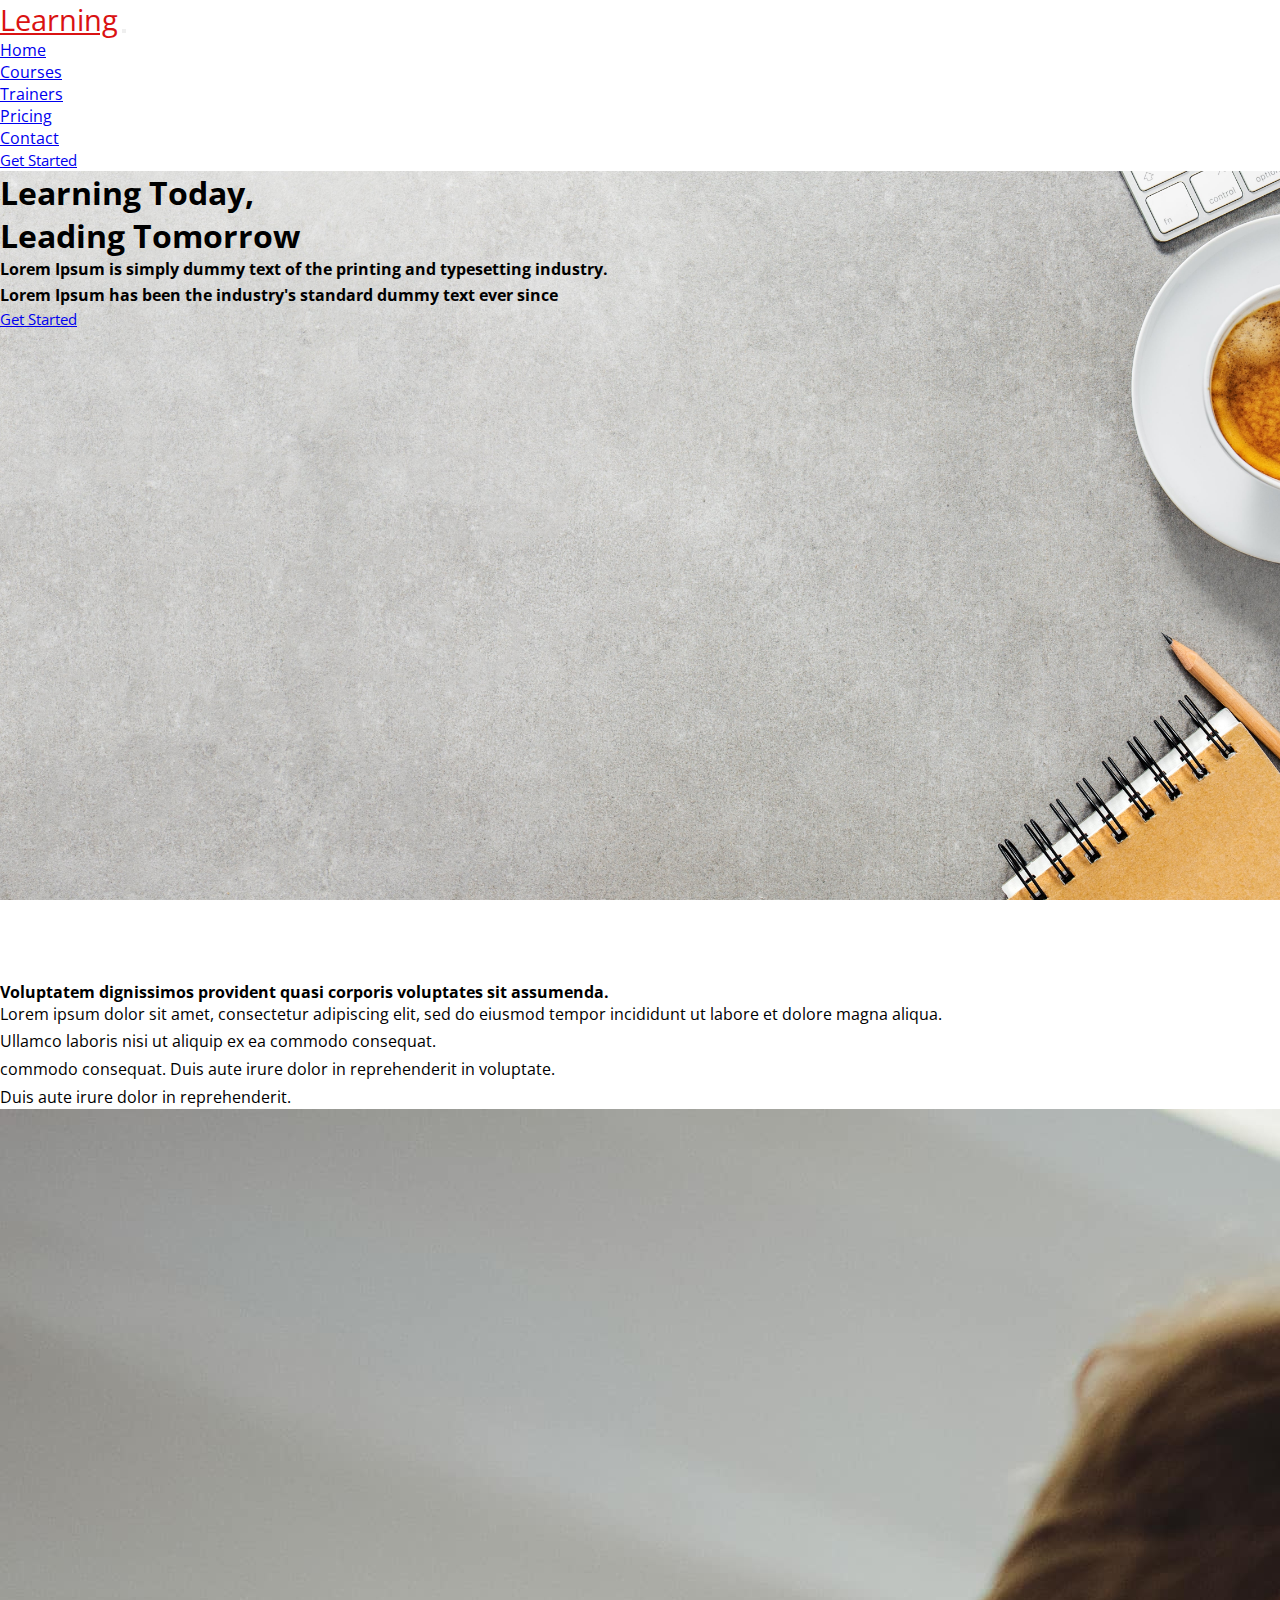
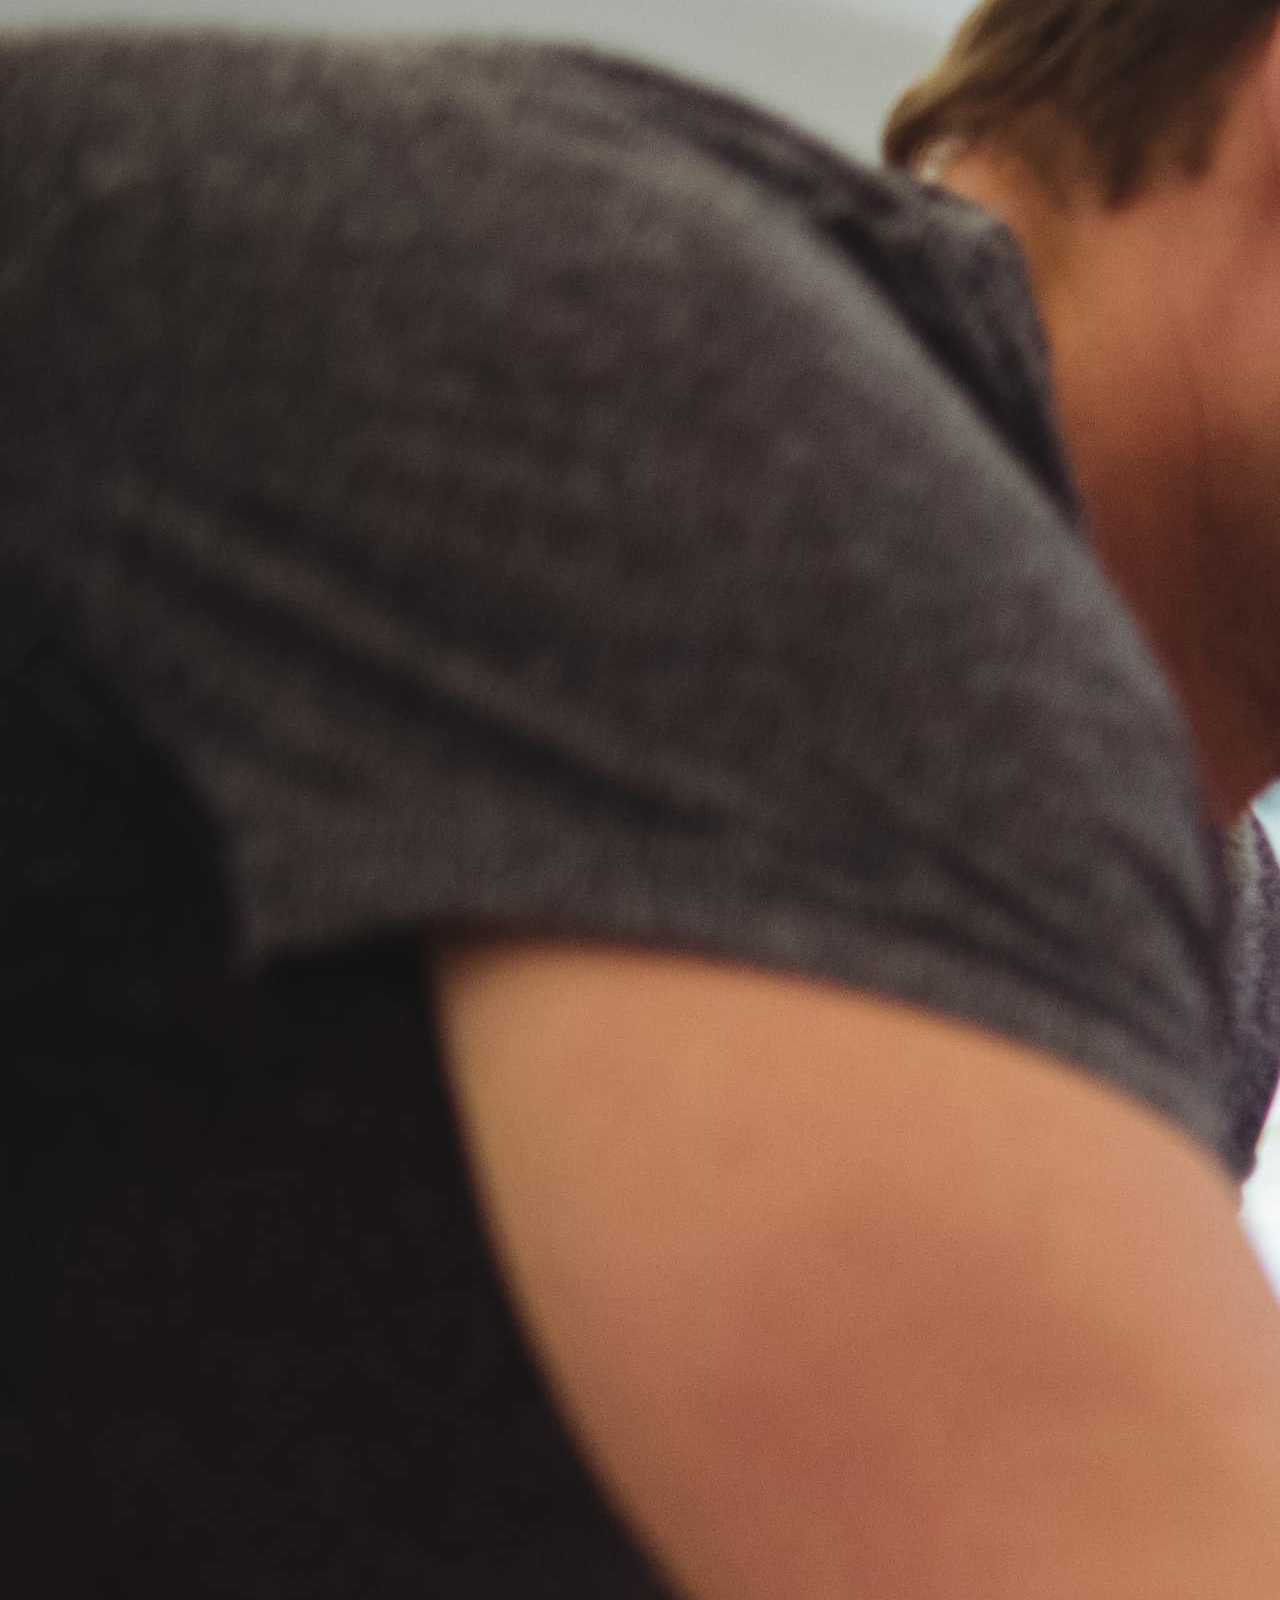
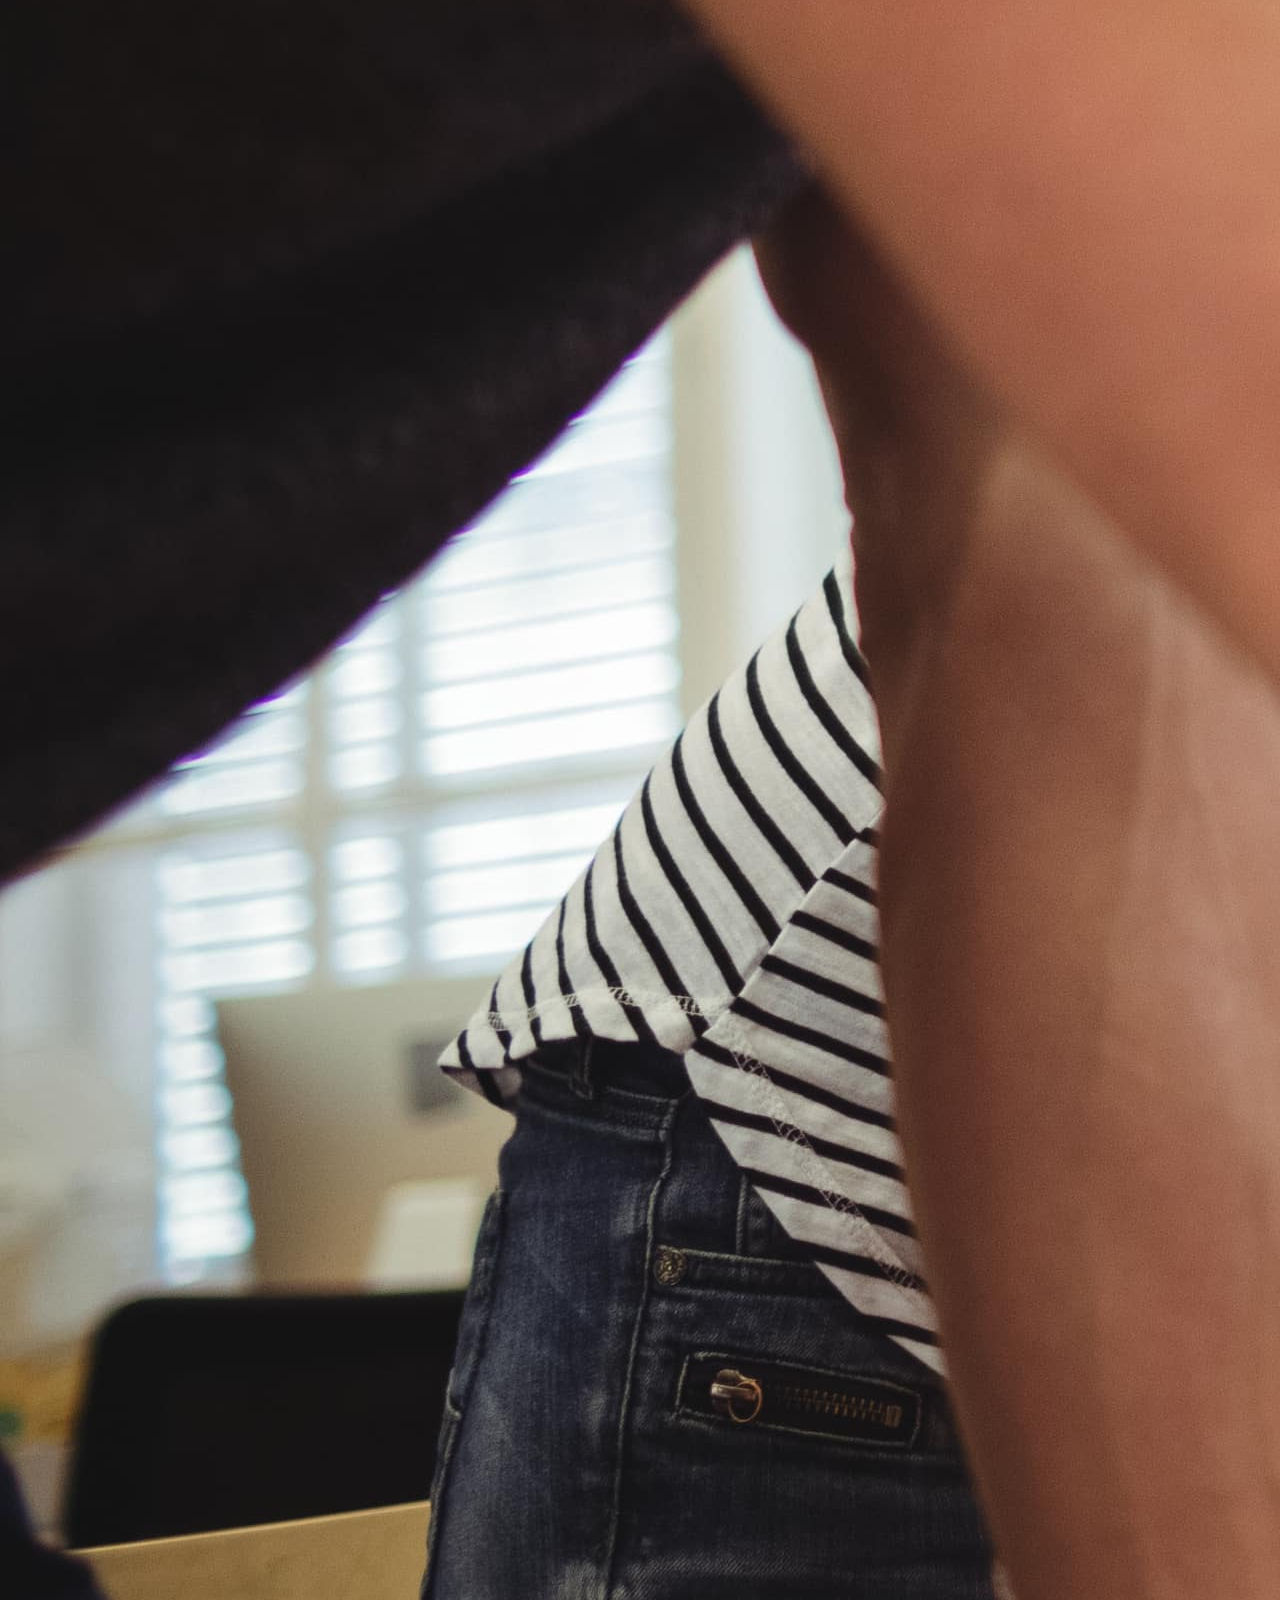
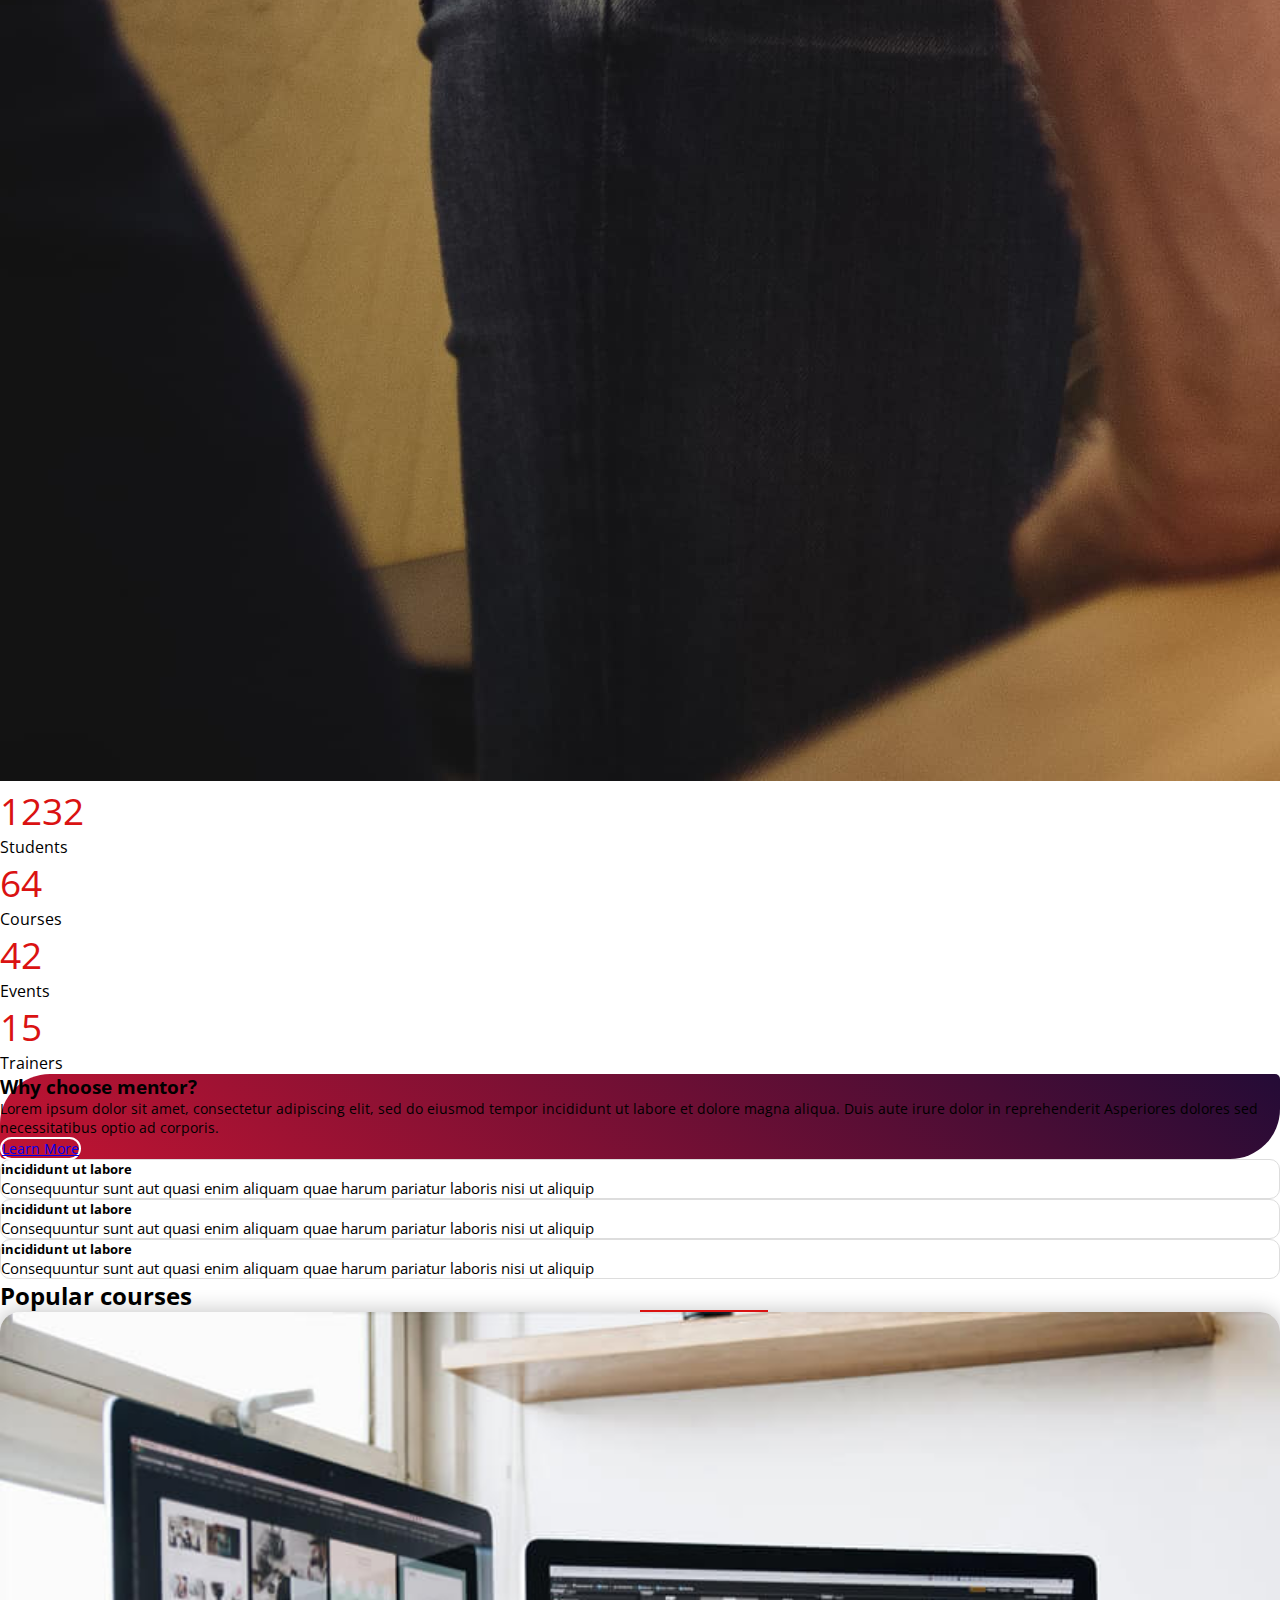
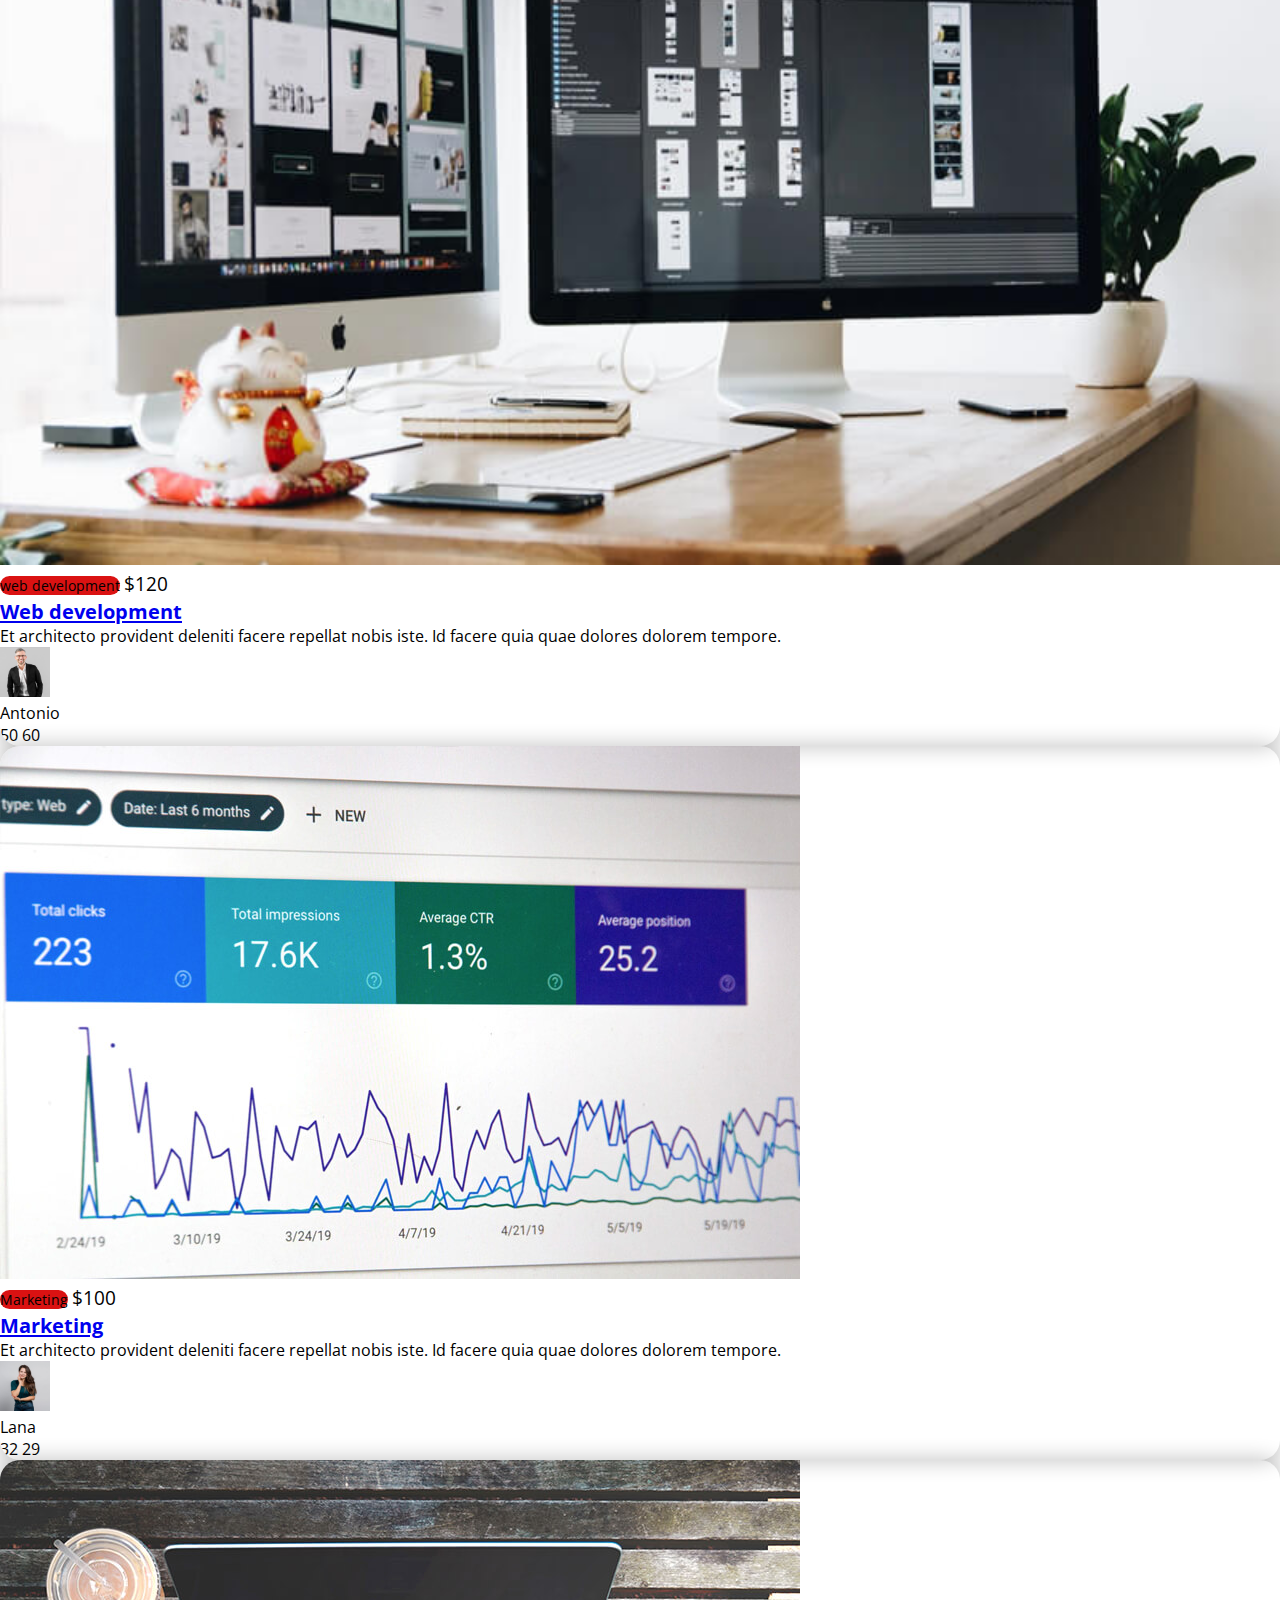
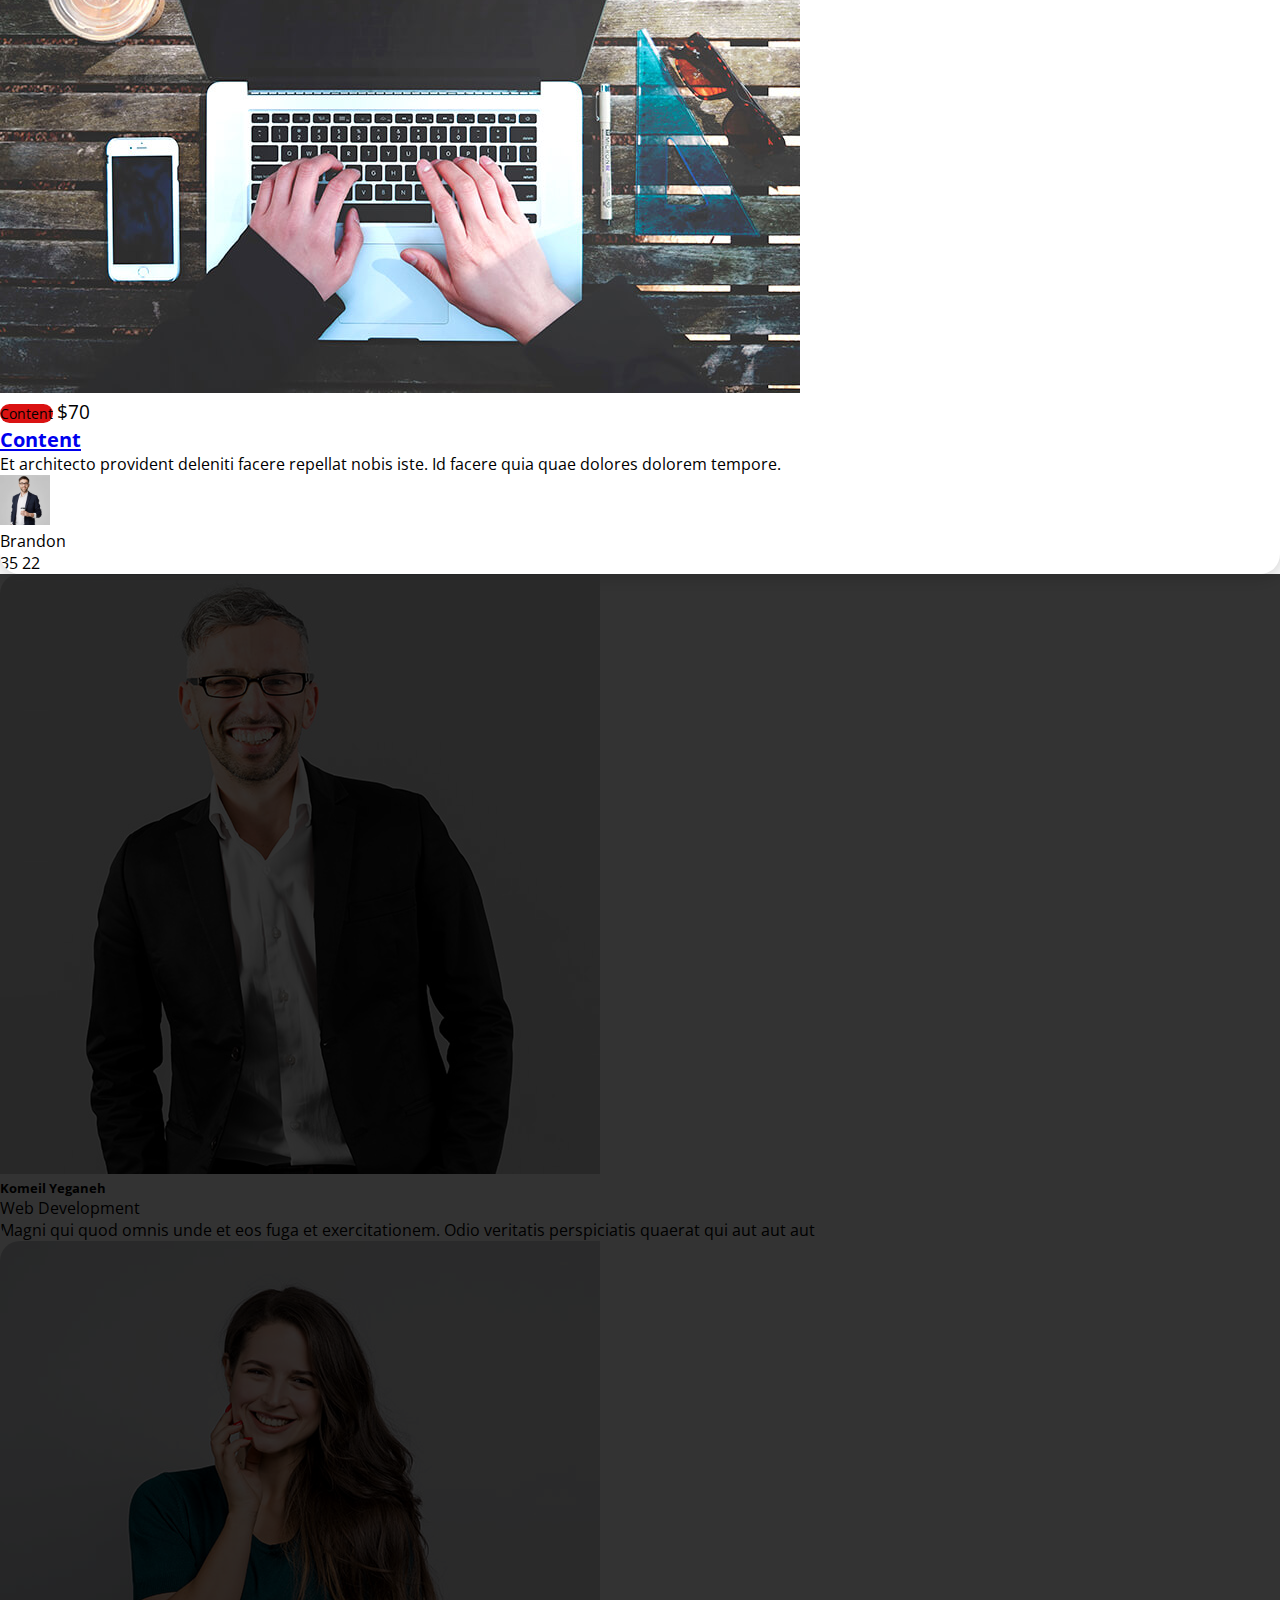
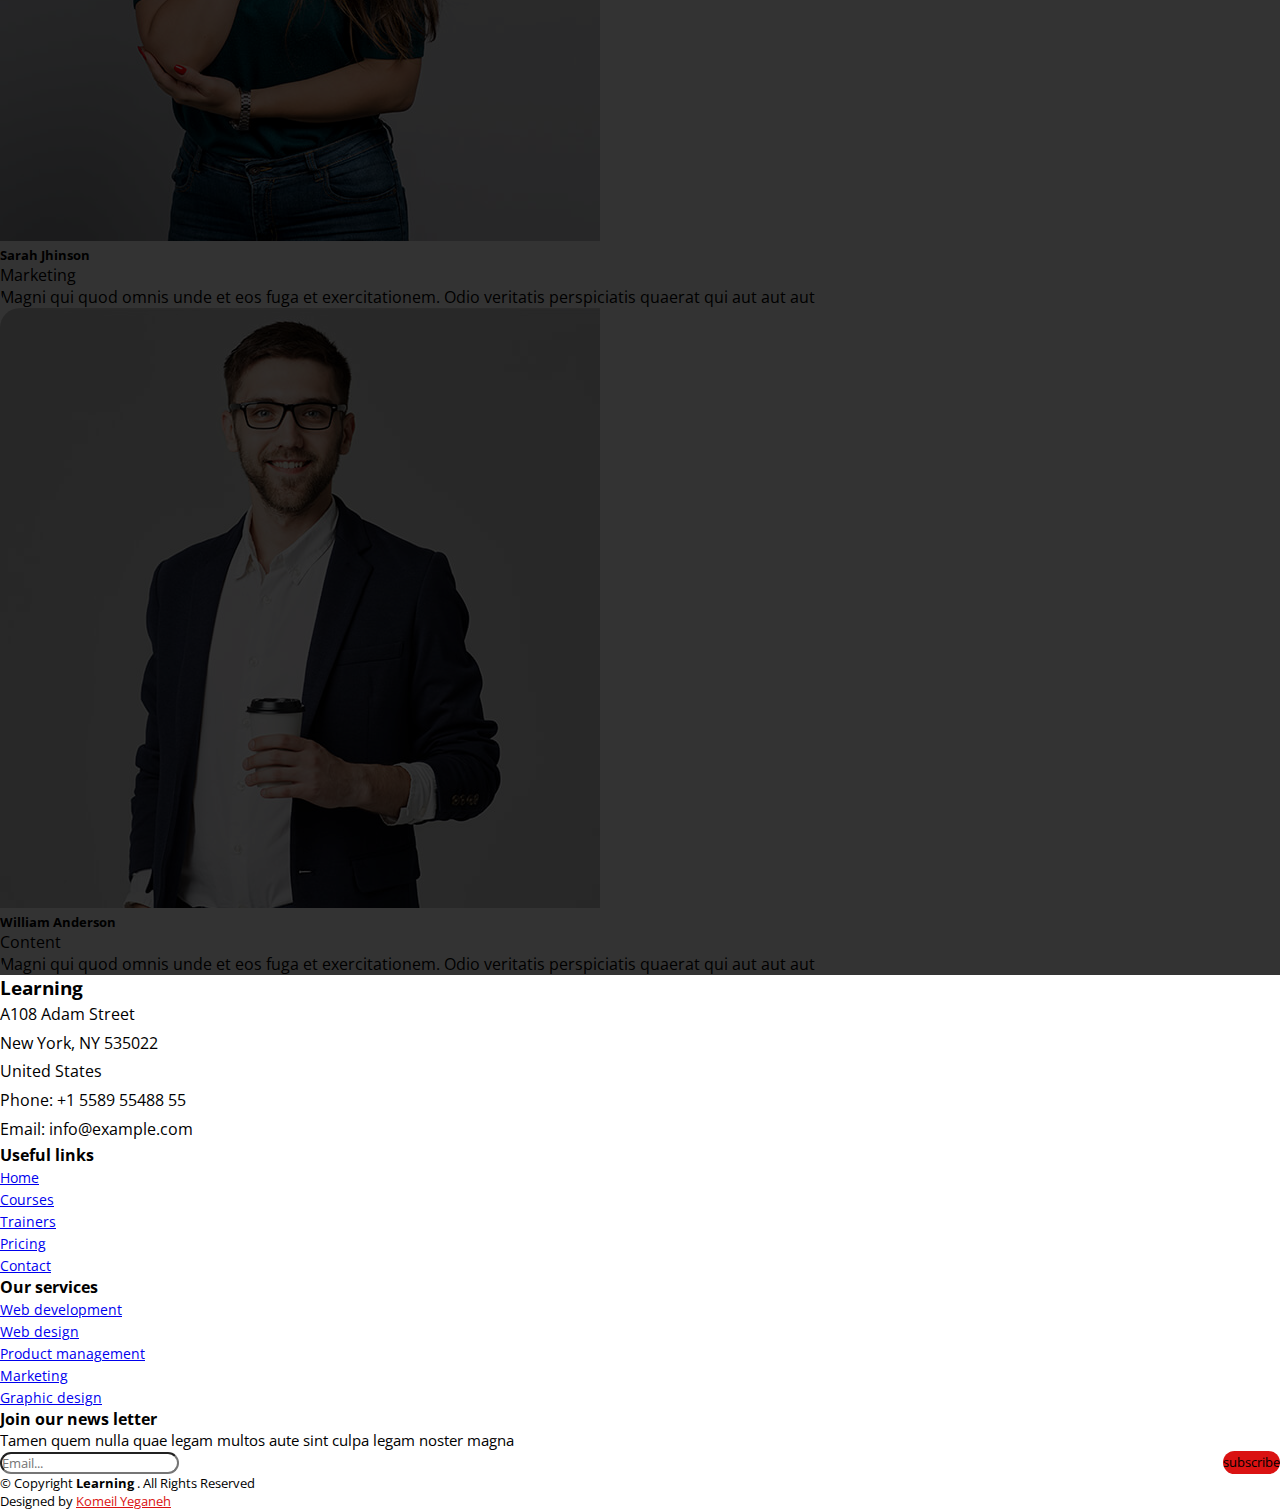
<file: index.html>
<!DOCTYPE html>
<html lang="en">
  <head>
    <meta charset="UTF-8" />
    <meta http-equiv="X-UA-Compatible" content="IE=edge" />
    <meta name="viewport" content="width=device-width, initial-scale=1.0" />
    <title>Learning</title>
    <link rel="preconnect" href="https://fonts.googleapis.com" />
    <link rel="preconnect" href="https://fonts.gstatic.com" crossorigin />
    <link
      href="https://fonts.googleapis.com/css2?family=Dongle:wght@300&family=Fuzzy+Bubbles&family=Open+Sans:ital,wght@0,400;0,700;1,400&display=swap"
      rel="stylesheet"
    />
    <!-- font-awesome -->
    <link
      rel="stylesheet"
      href="https://cdnjs.cloudflare.com/ajax/libs/font-awesome/6.0.0-beta3/css/all.min.css"
      integrity="sha512-Fo3rlrZj/k7ujTnHg4CGR2D7kSs0v4LLanw2qksYuRlEzO+tcaEPQogQ0KaoGN26/zrn20ImR1DfuLWnOo7aBA=="
      crossorigin="anonymous"
      referrerpolicy="no-referrer"
    />
    <!-- bootstrap 4 cdn -->
    <link
      rel="stylesheet"
      href="https://stackpath.bootstrapcdn.com/bootstrap/4.2.1/css/bootstrap.min.css"
      integrity="sha384-GJzZqFGwb1QTTN6wy59ffF1BuGJpLSa9DkKMp0DgiMDm4iYMj70gZWKYbI706tWS"
      crossorigin="anonymous"
    />
    <!-- css file -->
    <link rel="stylesheet" href="style.css" />
  </head>
  <body>
    <!-- header start -->
    <header class="header fixed-top pt-2 pb-2 bg-light">
      <div class="container">
        <nav
          class="navbar navbar-expand-lg navbar-light d-flex align-items-center justify-content-between"
        >
          <a href="index.html" class="navbar-brand text-decoration-none logo"
            >Learning</a
          >
          <button
            type="button"
            class="navbar-toggler ml-3"
            data-toggle="collapse"
            data-target="#navMenu"
            aria-controls="navbarNav"
            aria-expanded="false"
            aria-label="Toggle navigation"
          >
            <span class="navbar-toggler-icon"></span>
          </button>
          <div
            class="navbar-collapse collapse d-lg-flex justify-content-lg-end"
            id="navMenu"
          >
            <ul class="navbar-nav">
              <li class="nav-item mx-1">
                <a href="#" class="nav-link text-dark">Home</a>
              </li>
              <li class="nav-item mx-1">
                <a href="pages/courses.html" class="nav-link text-dark">Courses</a>
              </li>
              <li class="nav-item mx-1">
                <a href="pages/trainers.html" class="nav-link text-dark">Trainers</a>
              </li>
              <li class="nav-item mx-1">
                <a href="pages/pricing.html" class="nav-link text-dark">Pricing</a>
              </li>
              <li class="nav-item mx-1">
                <a href="pages/contact.html" class="nav-link text-dark">Contact</a>
              </li>
              <a
                href="#"
                class="btn btn-danger get-started mt-lg-0 mt-3 ml-lg-4 ml-0"
                >Get Started</a
              >
            </ul>
          </div>
        </nav>
      </div>
    </header>
    <!-- header end -->

    <!-- hero start -->
    <section class="hero d-flex align-items-center">
      <div class="container pt-5 pb-3">
        <h1 class="title-hero font-weight-bold">
          Learning Today,<br />
          Leading Tomorrow
        </h1>
        <h4 class="desc-hero mt-4">
          Lorem Ipsum is simply dummy text of the printing and typesetting
          industry. Lorem Ipsum has been the industry's standard dummy text ever
          since
        </h4>
        <a href="#" class="btn btn-danger get-started mt-3 px-4 py-2"
          >Get Started</a
        >
      </div>
    </section>
    <!-- hero end -->

    <!-- main start -->
    <main>
      <!-- about start -->
      <section class="about">
        <div class="container py-5">
          <div class="row">
            <div class="text-about col-lg-6 order-lg-1 order-2 mt-4 mt-lg-0">
              <h4 class="font-weight-bold">
                Voluptatem dignissimos provident quasi corporis voluptates sit
                assumenda.
              </h4>
              <p class="font-italic mt-4">
                Lorem ipsum dolor sit amet, consectetur adipiscing elit, sed do
                eiusmod tempor incididunt ut labore et dolore magna aliqua.
              </p>
              <ul class="font-italic">
                <li class="list-unstyled text-black-50 my-3">
                  <i class="fa fa-check-circle mr-3 text-danger"></i>Ullamco
                  laboris nisi ut aliquip ex ea commodo consequat.
                </li>
                <li class="list-unstyled text-black-50 my-3">
                  <i class="fa fa-check-circle mr-3 text-danger"></i>commodo
                  consequat. Duis aute irure dolor in reprehenderit in
                  voluptate.
                </li>
                <li class="list-unstyled text-black-50 my-3">
                  <i class="fa fa-check-circle mr-3 text-danger"></i>Duis aute
                  irure dolor in reprehenderit.
                </li>
              </ul>
            </div>
            <div class="image-about col-lg-6 order-1 order-lg-2">
              <img src="images/about.jpg" alt="about" class="img-thumbnail" />
            </div>
          </div>
        </div>
      </section>
      <!-- about end -->

      <!-- counts start -->
      <section class="counts py-5 bg-light">
        <div class="container">
          <div class="row">
            <div class="count col-lg-3 col-6 mt-md-2 text-center">
              <span class="counter font-weight-bold">1232</span>
              <p>Students</p>
            </div>
            <div class="count col-lg-3 col-6 mt-md-2 text-center">
              <span class="counter font-weight-bold">64</span>
              <p>Courses</p>
            </div>
            <div class="count col-lg-3 col-6 mt-md-2 text-center">
              <span class="counter font-weight-bold">42</span>
              <p>Events</p>
            </div>
            <div class="count col-lg-3 col-6 mt-md-2 text-center">
              <span class="counter font-weight-bold">15</span>
              <p>Trainers</p>
            </div>
          </div>
        </div>
      </section>
      <!-- counts end -->

      <!-- whyUs start -->
      <section class="why-us py-5">
        <div class="container">
          <div class="row">
            <div class="card-why col-xl-4 col-lg-5 my-lg-0 my-4">
              <div class="content p-4">
                <h3 class="text-white">Why choose mentor?</h3>
                <p class="text-justify text-white my-4">
                  Lorem ipsum dolor sit amet, consectetur adipiscing elit, sed
                  do eiusmod tempor incididunt ut labore et dolore magna aliqua.
                  Duis aute irure dolor in reprehenderit Asperiores dolores sed
                  necessitatibus optio ad corporis.
                </p>
                <a href="#" class="btn btn-more text-white px-4">Learn More</a>
              </div>
            </div>
            <div class="items-why col-xl-8 col-lg-7">
              <div class="row">
                <div class="col-xl-4 my-xl-0 mb-3">
                  <div class="icon-box p-3 d-flex flex-column justify-content-center align-items-center">
                    <i class="fa fa-receipt"></i>
                    <h5 class="my-3">incididunt ut labore</h5>
                    <p class="text-black-50 mt-3">
                      Consequuntur sunt aut quasi enim aliquam quae harum
                      pariatur laboris nisi ut aliquip
                    </p>
                  </div>
                </div>
                <div class="col-xl-4 my-xl-0 mb-3">
                  <div class="icon-box p-3 d-flex flex-column justify-content-center align-items-center">
                    <i class="fa fa-cube"></i>
                    <h5 class="my-3">incididunt ut labore</h4>
                    <p class="text-black-50 mt-3">
                      Consequuntur sunt aut quasi enim aliquam quae harum
                      pariatur laboris nisi ut aliquip
                    </p>
                  </div>
                </div>
                <div class="col-xl-4 my-xl-0 mb-3">
                  <div class="icon-box p-3 d-flex flex-column justify-content-center align-items-center">
                    <i class="fa fa-images"></i>
                    <h5 class="my-3">incididunt ut labore</h5>
                    <p class="text-black-50 mt-3">
                      Consequuntur sunt aut quasi enim aliquam quae harum
                      pariatur laboris nisi ut aliquip
                    </p>
                  </div>
                </div>
              </div>
            </div>
          </div>
        </div>
      </section>
      <!-- whyUs end -->

      <!-- populat-courses start -->
      <section class="popular-courses">
        <div class="container py-5">
          <h2 class="title-popular-course text-center mt-2 mb-5 py-3">Popular courses</h2>
          <div class="row">
            <div class="course col-lg-4 col-md-6 my-md-0 my-3 p-2">
              <div class="course-item">
                <img src="images/course-1.jpg" alt="course" class="img-fluid" width="100%"/>
                <div class="course-content p-2">
                  <div class="d-flex justify-content-between align-items-center py-2">
                    <span class="category-course py-1 px-3 text-white">web development</span>
                    <span class="price-course font-weight-bold">$120</span>
                  </div>
                  <h4 class="my-2 font-weight-bold"><a href="#" class="text-decoration-none title-course text-dark">Web development</a></h4>
                  <p class="text-black-50">Et architecto provident deleniti facere repellat nobis iste. Id facere quia quae dolores dolorem tempore.</p>
                  <div class="trainer d-flex justify-content-between align-items-center">
                    <div class="trainer-info d-flex align-items-center">
                      <img src="images/trainer-1.jpg" alt="trainer" class="img-fluid rounded-circle"/>
                      <p class="mb-0 ml-2">Antonio</p>
                    </div>
                    <div class="trainer-rank text-secondary">
                      <i class="fa fa-user text-black-50"></i>50
                      <i class="fa fa-heart text-black-50 ml-3"></i>60
                    </div>
                  </div>
                </div>
              </div>
            </div>
            <div class="course col-lg-4 col-md-6 my-md-0 my-3 p-2">
              <div class="course-item">
                <img src="images/course-2.jpg" alt="course" class="img-fluid" />
                <div class="course-content p-2">
                  <div class="d-flex justify-content-between align-items-center py-2">
                    <span class="category-course py-1 px-3 text-white">Marketing</span>
                    <span class="price-course font-weight-bold">$100</span>
                  </div>
                  <h4 class="my-2 font-weight-bold"><a href="#" class="text-decoration-none title-course text-dark">Marketing</a></h4>
                  <p class="text-black-50">Et architecto provident deleniti facere repellat nobis iste. Id facere quia quae dolores dolorem tempore.</p>
                  <div class="trainer d-flex justify-content-between align-items-center">
                    <div class="trainer-info d-flex align-items-center">
                      <img src="images/trainer-2.jpg" alt="trainer" class="img-fluid rounded-circle"/>
                      <p class="mb-0 ml-2">Lana</p>
                    </div>
                    <div class="trainer-rank text-secondary">
                      <i class="fa fa-user text-black-50"></i>32
                      <i class="fa fa-heart text-black-50 ml-3"></i>29
                    </div>
                  </div>
                </div>
              </div>
            </div>
            <div class="course col-lg-4 col-md-6 my-md-0 my-3 p-2">
              <div class="course-item">
                <img src="images/course-3.jpg" alt="course" class="img-fluid"/>
                <div class="course-content p-2">
                  <div class="d-flex justify-content-between align-items-center py-2">
                    <span class="category-course py-1 px-3 text-white">Content</span>
                    <span class="price-course font-weight-bold">$70</span>
                  </div>
                  <h4 class="my-2 font-weight-bold"><a href="#" class="text-decoration-none title-course text-dark">Content</a></h4>
                  <p class="text-black-50">Et architecto provident deleniti facere repellat nobis iste. Id facere quia quae dolores dolorem tempore.</p>
                  <div class="trainer d-flex justify-content-between align-items-center">
                    <div class="trainer-info d-flex align-items-center">
                      <img src="images/trainer-3.jpg" alt="trainer" class="img-fluid rounded-circle"/>
                      <p class="mb-0 ml-2">Brandon</p>
                    </div>
                    <div class="trainer-rank text-secondary">
                      <i class="fa fa-user text-black-50"></i>35
                      <i class="fa fa-heart text-black-50 ml-3"></i>22
                    </div>
                  </div>
                </div>
              </div>
            </div>
          </div>
        </div>
      </section>
      <!-- populat-courses end -->

      <!-- trainers start -->
      <section class="trainers py-5">
        <div class="container">
          <div class="row">
            <div class="col-lg-4 col-md-6">
              <div class="member bg-white mb-3 mb-lg-0">
                <img src="images/trainer-1.jpg" alt="trainer" class="img-fluid"/>
                <div class="member-content p-3 text-center">
                  <h5 class="font-weight-bold">Komeil Yeganeh</h5>
                  <span>Web Development</span>
                  <p class="font-italic text-black-50 my-3">Magni qui quod omnis unde et eos fuga et exercitationem. Odio veritatis perspiciatis quaerat qui aut aut aut </p>
                  <div class="socials">
                    <a href="#" class="mx-2"><i class="fab fa-telegram text-black-50"></i></a>
                    <a href="#" class="mx-2"><i class="fab fa-instagram text-black-50"></i></a>
                    <a href="#" class="mx-2"><i class="fab fa-linkedin text-black-50"></i></a>
                  </div>
                </div>
              </div>
            </div>
            <div class="col-lg-4 col-md-6">
              <div class="member bg-white mb-3 mb-lg-0">
                <img src="images/trainer-2.jpg" alt="trainer" class="img-fluid"/>
                <div class="member-content p-3 text-center">
                  <h5 class="font-weight-bold">Sarah Jhinson</h5>
                  <span>Marketing</span>
                  <p class="font-italic text-black-50 my-3">Magni qui quod omnis unde et eos fuga et exercitationem. Odio veritatis perspiciatis quaerat qui aut aut aut </p>
                  <div class="socials">
                    <a href="#" class="mx-2"><i class="fab fa-telegram text-black-50"></i></a>
                    <a href="#" class="mx-2"><i class="fab fa-instagram text-black-50"></i></a>
                    <a href="#" class="mx-2"><i class="fab fa-linkedin text-black-50"></i></a>
                  </div>
                </div>
              </div>
            </div>
            <div class="col-lg-4 col-md-6">
              <div class="member bg-white mb-3 mb-lg-0">
                <img src="images/trainer-3.jpg" alt="trainer" class="img-fluid"/>
                <div class="member-content p-3 text-center">
                  <h5 class="font-weight-bold">William Anderson</h5>
                  <span>Content</span>
                  <p class="font-italic text-black-50 my-3">Magni qui quod omnis unde et eos fuga et exercitationem. Odio veritatis perspiciatis quaerat qui aut aut aut </p>
                  <div class="socials">
                    <a href="#" class="mx-2"><i class="fab fa-telegram text-black-50"></i></a>
                    <a href="#" class="mx-2"><i class="fab fa-instagram text-black-50"></i></a>
                    <a href="#" class="mx-2"><i class="fab fa-linkedin text-black-50"></i></a>
                  </div>
                </div>
              </div>
            </div>
          </div>
        </div>
      </section>
      <!-- trainers end -->
    </main>
    <!-- main end -->

    <!-- footer start -->
    <footer class="footer py-4 bg-light">
      <div class="footer-top">
        <div class="container">
          <div class="row">
            <div class="footer-content col-lg-3 col-md-6">
              <h3>Learning</h3>
              <p class="text-black-50 mt-4">
                A108 Adam Street <br />
New York, NY 535022 <br />
United States <br />

Phone: +1 5589 55488 55 <br />
Email: info@example.com
              </p>
            </div>
            <div class="footer-links col-lg-2 col-md-6">
              <h4 class="font-weight-bold">Useful links</h4>
              <ul class="list-unstyled mt-4">
                <li class="mb-2"><i class="fa fa-chevron-right text-danger mr-2"></i> <a href="index.html" class="text-decoration-none text-dark text-black-50">Home</a></li>
                <li class="mb-2"><i class="fa fa-chevron-right text-danger mr-2"></i> <a href="pages/courses.html" class="text-decoration-none text-dark text-black-50">Courses</a></li>
                <li class="mb-2"><i class="fa fa-chevron-right text-danger mr-2"></i> <a href="pages/trainers.html" class="text-decoration-none text-dark text-black-50">Trainers</a></li>
                <li class="mb-2"><i class="fa fa-chevron-right text-danger mr-2"></i> <a href="pages/pricing.html" class="text-decoration-none text-dark text-black-50">Pricing</a></li>
                <li class="mb-2"><i class="fa fa-chevron-right text-danger mr-2"></i> <a href="pages/contact.html" class="text-decoration-none text-dark text-black-50">Contact</a></li>
              </ul>
            </div>
            <div class="footer-links col-lg-3 col-md-6 mt-3 mt-lg-0">
              <h4 class="font-weight-bold">Our services</h4>
              <ul class="list-unstyled mt-4">
                <li class="mb-2"><i class="fa fa-chevron-right text-danger mr-2"></i> <a href="#" class="text-decoration-none text-dark text-black-50">Web development</a></li>
                <li class="mb-2"><i class="fa fa-chevron-right text-danger mr-2"></i> <a href="#" class="text-decoration-none text-dark text-black-50">Web design</a></li>
                <li class="mb-2"><i class="fa fa-chevron-right text-danger mr-2"></i> <a href="#" class="text-decoration-none text-dark text-black-50">Product management</a></li>
                <li class="mb-2"><i class="fa fa-chevron-right text-danger mr-2"></i> <a href="#" class="text-decoration-none text-dark text-black-50">Marketing</a></li>
                <li class="mb-2"><i class="fa fa-chevron-right text-danger mr-2"></i> <a href="#" class="text-decoration-none text-dark text-black-50">Graphic design</a></li>
              </ul>
            </div>
            <div class="footer-newsletter col-lg-4 col-md-6 mt-3 mt-lg-0">
              <h4 class="font-weight-bold">Join our news letter</h4>
              <p class="text-black-50">Tamen quem nulla quae legam multos aute sint culpa legam noster magna</p>
              <form action="">
                <input type="email" name="email" placeholder="Email..."  class="form-control"/>
                <input type="submit" value="subscribe" class="px-3 text-white" />
              </form>
            </div>
          </div>
        </div>
      </div>
      <div class="container py-3 d-flex flex-column justify-content-between align-items-center flex-md-row">
        <div class="text-copyright mt-4 mt-md-0">
          <div class="copyright">
            © Copyright <strong><span>Learning</span></strong> . All Rights Reserved
          </div>
          <div class="credits mt-3">
            Designed by <a href="https://komeilyeganeh.ir" target="_blank">Komeil Yeganeh</a>
          </div>
        </div>
        <div class="social-links mt-4 mt-md-0">
          <a href="#" class="mx-2"><i class="fab fa-telegram"></i></a>
          <a href="#" class="mx-2"><i class="fab fa-instagram"></i></a>
          <a href="#" class="mx-2"><i class="fab fa-twitter"></i></a>
          <a href="#" class="mx-2"><i class="fab fa-skype"></i></a>
          <a href="#" class="mx-2"><i class="fab fa-linkedin"></i></a>
        </div>
      </div>
    </footer>
    <!-- footer end -->

    <!-- scripts js -->
    <script
      src="https://code.jquery.com/jquery-3.3.1.slim.min.js"
      integrity="sha384-q8i/X+965DzO0rT7abK41JStQIAqVgRVzpbzo5smXKp4YfRvH+8abtTE1Pi6jizo"
      crossorigin="anonymous"
    ></script>
    <script
      src="https://cdnjs.cloudflare.com/ajax/libs/popper.js/1.14.6/umd/popper.min.js"
      integrity="sha384-wHAiFfRlMFy6i5SRaxvfOCifBUQy1xHdJ/yoi7FRNXMRBu5WHdZYu1hA6ZOblgut"
      crossorigin="anonymous"
    ></script>
    <script
      src="https://stackpath.bootstrapcdn.com/bootstrap/4.2.1/js/bootstrap.min.js"
      integrity="sha384-B0UglyR+jN6CkvvICOB2joaf5I4l3gm9GU6Hc1og6Ls7i6U/mkkaduKaBhlAXv9k"
      crossorigin="anonymous"
    ></script>
  </body>
</html>
</file>
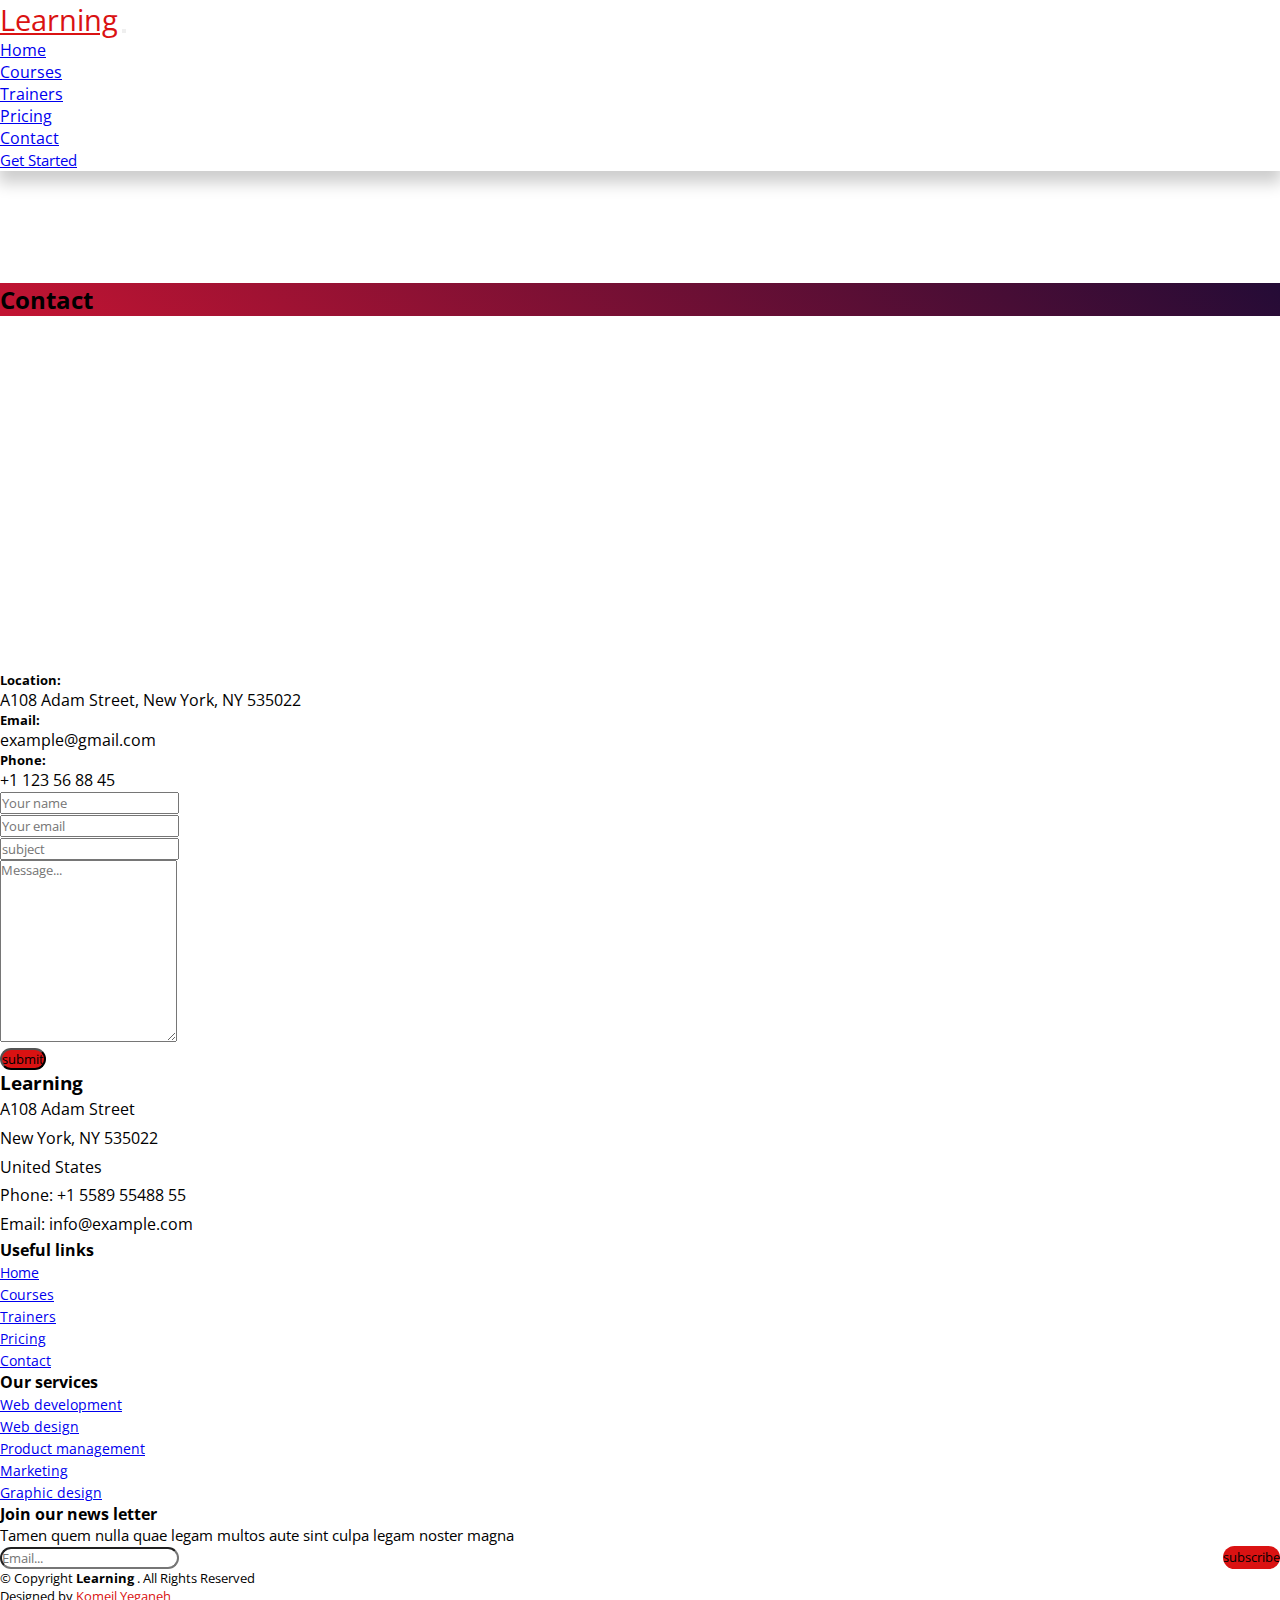
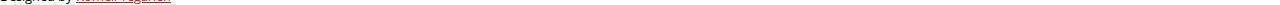
<file: pages/contact.html>
<!DOCTYPE html>
<html lang="en">
  <head>
    <meta charset="UTF-8" />
    <meta http-equiv="X-UA-Compatible" content="IE=edge" />
    <meta name="viewport" content="width=device-width, initial-scale=1.0" />
    <title>Learning</title>
    <link rel="preconnect" href="https://fonts.googleapis.com" />
    <link rel="preconnect" href="https://fonts.gstatic.com" crossorigin />
    <link
      href="https://fonts.googleapis.com/css2?family=Dongle:wght@300&family=Fuzzy+Bubbles&family=Open+Sans:ital,wght@0,400;0,700;1,400&display=swap"
      rel="stylesheet"
    />
    <!-- font-awesome -->
    <link
      rel="stylesheet"
      href="https://cdnjs.cloudflare.com/ajax/libs/font-awesome/6.0.0-beta3/css/all.min.css"
      integrity="sha512-Fo3rlrZj/k7ujTnHg4CGR2D7kSs0v4LLanw2qksYuRlEzO+tcaEPQogQ0KaoGN26/zrn20ImR1DfuLWnOo7aBA=="
      crossorigin="anonymous"
      referrerpolicy="no-referrer"
    />
    <!-- bootstrap 4 cdn -->
    <link
      rel="stylesheet"
      href="https://stackpath.bootstrapcdn.com/bootstrap/4.2.1/css/bootstrap.min.css"
      integrity="sha384-GJzZqFGwb1QTTN6wy59ffF1BuGJpLSa9DkKMp0DgiMDm4iYMj70gZWKYbI706tWS"
      crossorigin="anonymous"
    />
    <!-- css file -->
    <link rel="stylesheet" href="../style.css" />
  </head>
  <body>
    <!-- header start -->
    <header class="header fixed-top pt-2 pb-2 bg-light">
      <div class="container">
        <nav
          class="navbar navbar-expand-lg navbar-light d-flex align-items-center justify-content-between"
        >
          <a href="../index.html" class="navbar-brand text-decoration-none logo"
            >Learning</a
          >
          <button
            type="button"
            class="navbar-toggler ml-3"
            data-toggle="collapse"
            data-target="#navMenu"
            aria-controls="navbarNav"
            aria-expanded="false"
            aria-label="Toggle navigation"
          >
            <span class="navbar-toggler-icon"></span>
          </button>
          <div
            class="navbar-collapse collapse d-lg-flex justify-content-lg-end"
            id="navMenu"
          >
            <ul class="navbar-nav">
              <li class="nav-item mx-1">
                <a href="../index.html" class="nav-link text-dark">Home</a>
              </li>
              <li class="nav-item mx-1">
                <a href="courses.html" class="nav-link text-dark">Courses</a>
              </li>
              <li class="nav-item mx-1">
                <a href="trainers.html" class="nav-link text-dark">Trainers</a>
              </li>
              <li class="nav-item mx-1">
                <a href="pricing.html" class="nav-link text-dark">Pricing</a>
              </li>
              <li class="nav-item mx-1">
                <a href="contact.html" class="nav-link text-dark">Contact</a>
              </li>
              <a
                href="#"
                class="btn btn-danger get-started mt-lg-0 mt-3 ml-lg-4 ml-0"
                >Get Started</a
              >
            </ul>
          </div>
        </nav>
      </div>
    </header>
    <!-- header end -->

    <!-- main start -->
    <main class="main">
      <div class="breadcrumb p-3">
        <div class="container">
          <h2 class="text-white text-center">Contact</h2>
        </div>
      </div>

      <!-- contact start -->
      <section class="contact py-4">
        <div class="map">
          <iframe
            style="border: 0; width: 100%; height: 350px"
            src="https://www.google.com/maps/embed?pb=!1m14!1m8!1m3!1d12097.433213460943!2d-74.0062269!3d40.7101282!3m2!1i1024!2i768!4f13.1!3m3!1m2!1s0x0%3A0xb89d1fe6bc499443!2sDowntown+Conference+Center!5e0!3m2!1smk!2sbg!4v1539943755621"
            allowfullscreen=""
            frameborder="0"
          ></iframe>
        </div>
        <div class="container">
          <div class="row">
            <div class="col-lg-4 mt-5">
              <div class="info-contact">
                <div class="address d-flex align-items-center mb-3">
                  <i class="fa fa-map-marker-alt icon-contact"></i>
                  <div class="contact-content ml-4">
                    <h5 class="font-weight-bold">Location:</h5>
                    <p>A108 Adam Street, New York, NY 535022</p>
                  </div>
                </div>
                <div class="email d-flex align-items-center mb-3">
                  <i class="fa fa-envelope icon-contact"></i>
                  <div class="contact-content ml-4">
                    <h5 class="font-weight-bold">Email:</h5>
                    <p>example@gmail.com</p>
                  </div>
                </div>
                <div class="phone d-flex align-items-center">
                  <i class="fa fa-phone icon-contact"></i>
                  <div class="contact-content ml-4">
                    <h5 class="font-weight-bold">Phone:</h5>
                    <p>+1 123 56 88 45</p>
                  </div>
                </div>
              </div>
            </div>
            <div class="col-lg-8 mt-5">
                <form action="">
                    <div class="row">
                        <div class="col-md-6">
                            <input type="text" class="form-control" placeholder="Your name" name="name" />
                        </div>
                        <div class="col-md-6 mt-3 mt-md-0">
                            <input type="email" class="form-control" placeholder="Your email" name="email" />
                        </div>
                    </div>
                    <div class="form-group mt-3">
                        <input type="text" class="form-control" placeholder="subject" name="subject" />
                    </div>
                    <div class="form-group mt-3">
                        <textarea name="message" class="form-control" rows="10" placeholder="Message..."></textarea>
                    </div>
                    <input type="submit" value="submit" class="submit-form px-5 py-1 border-0 text-white"/>
                </form>
            </div>
          </div>
        </div>
      </section>
      <!-- contact end -->
    </main>
    <!-- main end -->

    <!-- footer start -->
    <footer class="footer py-4 bg-light">
      <div class="footer-top">
        <div class="container">
          <div class="row">
            <div class="footer-content col-lg-3 col-md-6">
              <h3>Learning</h3>
              <p class="text-black-50 mt-4">
                A108 Adam Street <br />
                New York, NY 535022 <br />
                United States <br />

                Phone: +1 5589 55488 55 <br />
                Email: info@example.com
              </p>
            </div>
            <div class="footer-links col-lg-2 col-md-6">
              <h4 class="font-weight-bold">Useful links</h4>
              <ul class="list-unstyled mt-4">
                <li class="mb-2"><i class="fa fa-chevron-right text-danger mr-2"></i> <a href="../index.html" class="text-decoration-none text-dark text-black-50">Home</a></li>
                <li class="mb-2"><i class="fa fa-chevron-right text-danger mr-2"></i> <a href="courses.html" class="text-decoration-none text-dark text-black-50">Courses</a></li>
                <li class="mb-2"><i class="fa fa-chevron-right text-danger mr-2"></i> <a href="trainers.html" class="text-decoration-none text-dark text-black-50">Trainers</a></li>
                <li class="mb-2"><i class="fa fa-chevron-right text-danger mr-2"></i> <a href="pricing.html" class="text-decoration-none text-dark text-black-50">Pricing</a></li>
                <li class="mb-2"><i class="fa fa-chevron-right text-danger mr-2"></i> <a href="contact.html" class="text-decoration-none text-dark text-black-50">Contact</a></li>
              </ul>
            </div>
            <div class="footer-links col-lg-3 col-md-6 mt-3 mt-lg-0">
              <h4 class="font-weight-bold">Our services</h4>
              <ul class="list-unstyled mt-4">
                <li class="mb-2">
                  <i class="fa fa-chevron-right text-danger mr-2"></i>
                  <a
                    href="#"
                    class="text-decoration-none text-dark text-black-50"
                    >Web development</a
                  >
                </li>
                <li class="mb-2">
                  <i class="fa fa-chevron-right text-danger mr-2"></i>
                  <a
                    href="#"
                    class="text-decoration-none text-dark text-black-50"
                    >Web design</a
                  >
                </li>
                <li class="mb-2">
                  <i class="fa fa-chevron-right text-danger mr-2"></i>
                  <a
                    href="#"
                    class="text-decoration-none text-dark text-black-50"
                    >Product management</a
                  >
                </li>
                <li class="mb-2">
                  <i class="fa fa-chevron-right text-danger mr-2"></i>
                  <a
                    href="#"
                    class="text-decoration-none text-dark text-black-50"
                    >Marketing</a
                  >
                </li>
                <li class="mb-2">
                  <i class="fa fa-chevron-right text-danger mr-2"></i>
                  <a
                    href="#"
                    class="text-decoration-none text-dark text-black-50"
                    >Graphic design</a
                  >
                </li>
              </ul>
            </div>
            <div class="footer-newsletter col-lg-4 col-md-6 mt-3 mt-lg-0">
              <h4 class="font-weight-bold">Join our news letter</h4>
              <p class="text-black-50">
                Tamen quem nulla quae legam multos aute sint culpa legam noster
                magna
              </p>
              <form action="">
                <input
                  type="email"
                  name="email"
                  placeholder="Email..."
                  class="form-control"
                />
                <input
                  type="submit"
                  value="subscribe"
                  class="px-3 text-white"
                />
              </form>
            </div>
          </div>
        </div>
      </div>
      <div
        class="container py-3 d-flex flex-column justify-content-between align-items-center flex-md-row"
      >
        <div class="text-copyright mt-4 mt-md-0">
          <div class="copyright">
            © Copyright <strong><span>Learning</span></strong> . All Rights
            Reserved
          </div>
          <div class="credits mt-3">
            Designed by
            <a href="https://komeilyeganeh.ir" target="_blank"
              >Komeil Yeganeh</a
            >
          </div>
        </div>
        <div class="social-links mt-4 mt-md-0">
          <a href="#" class="mx-2"><i class="fab fa-telegram"></i></a>
          <a href="#" class="mx-2"><i class="fab fa-instagram"></i></a>
          <a href="#" class="mx-2"><i class="fab fa-twitter"></i></a>
          <a href="#" class="mx-2"><i class="fab fa-skype"></i></a>
          <a href="#" class="mx-2"><i class="fab fa-linkedin"></i></a>
        </div>
      </div>
    </footer>
    <!-- footer end -->

    <!-- scripts js -->
    <script
      src="https://code.jquery.com/jquery-3.3.1.slim.min.js"
      integrity="sha384-q8i/X+965DzO0rT7abK41JStQIAqVgRVzpbzo5smXKp4YfRvH+8abtTE1Pi6jizo"
      crossorigin="anonymous"
    ></script>
    <script
      src="https://cdnjs.cloudflare.com/ajax/libs/popper.js/1.14.6/umd/popper.min.js"
      integrity="sha384-wHAiFfRlMFy6i5SRaxvfOCifBUQy1xHdJ/yoi7FRNXMRBu5WHdZYu1hA6ZOblgut"
      crossorigin="anonymous"
    ></script>
    <script
      src="https://stackpath.bootstrapcdn.com/bootstrap/4.2.1/js/bootstrap.min.js"
      integrity="sha384-B0UglyR+jN6CkvvICOB2joaf5I4l3gm9GU6Hc1og6Ls7i6U/mkkaduKaBhlAXv9k"
      crossorigin="anonymous"
    ></script>
  </body>
</html>
</file>
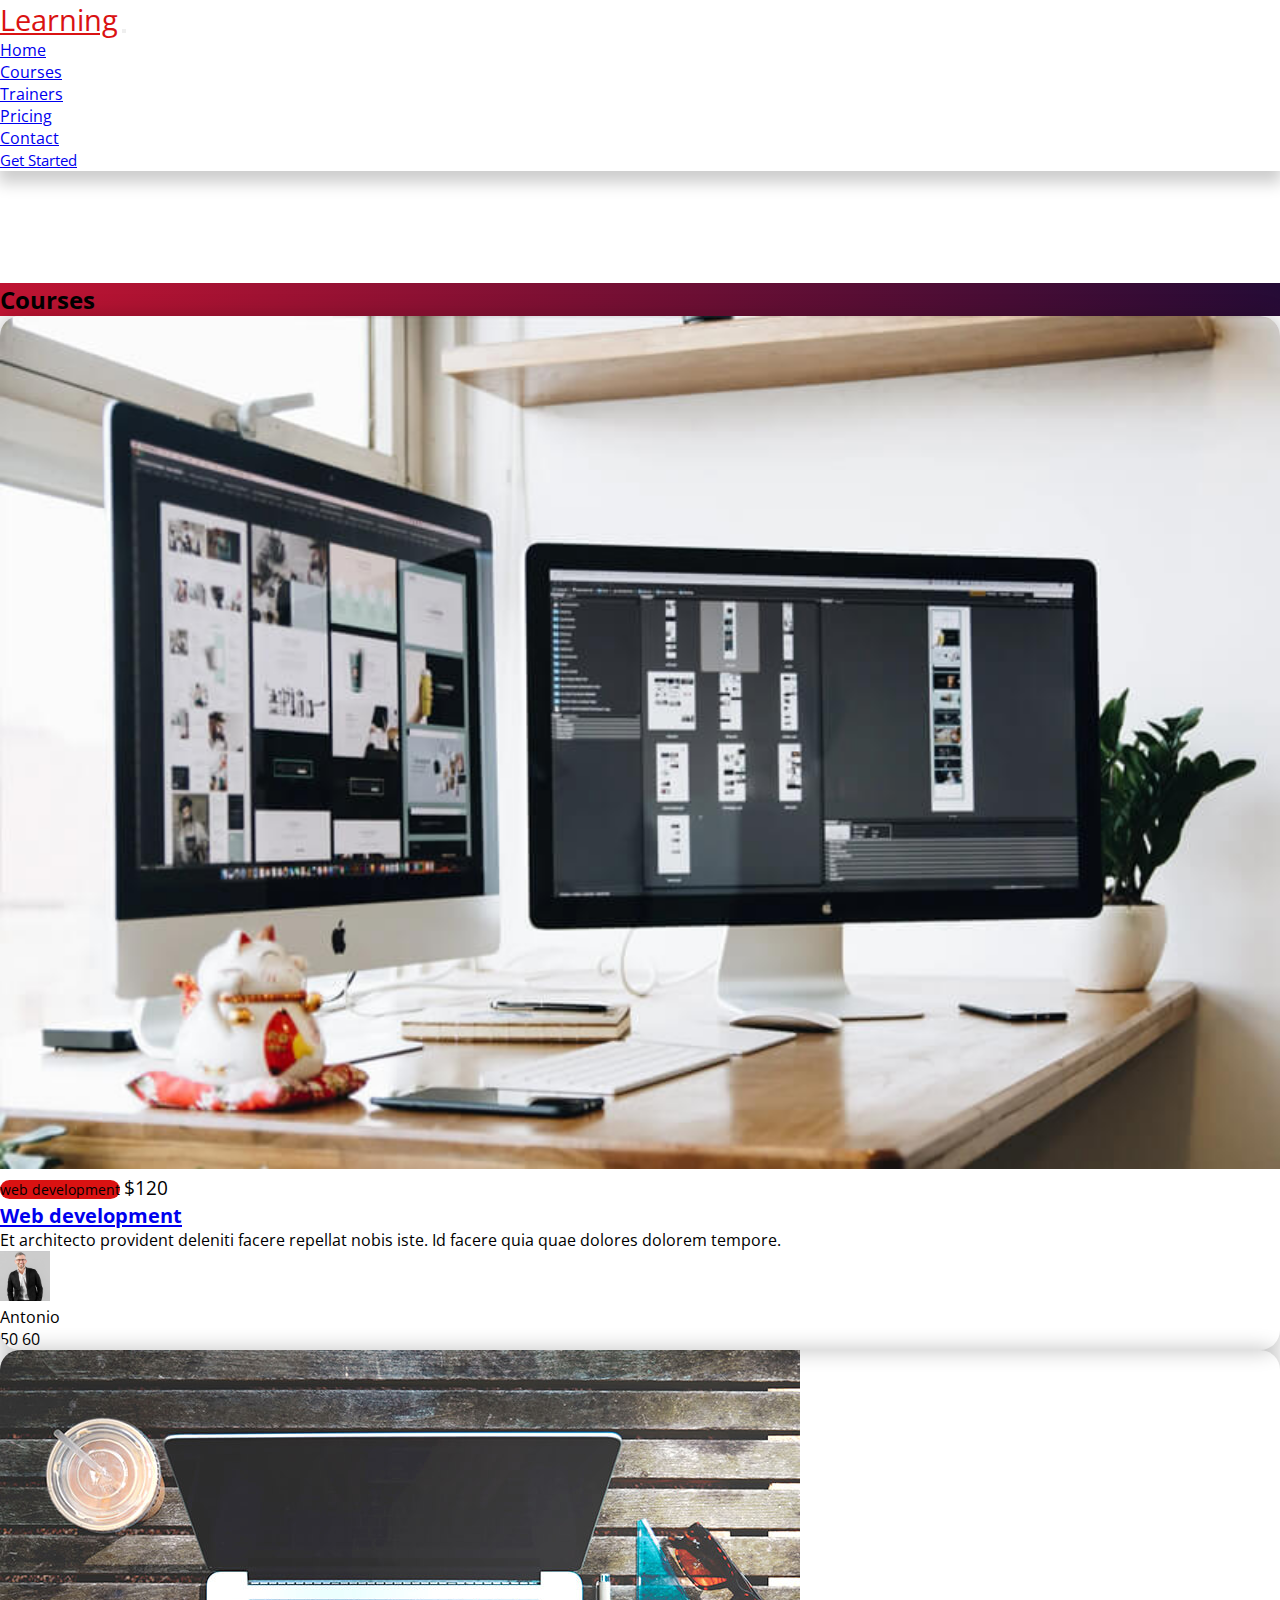
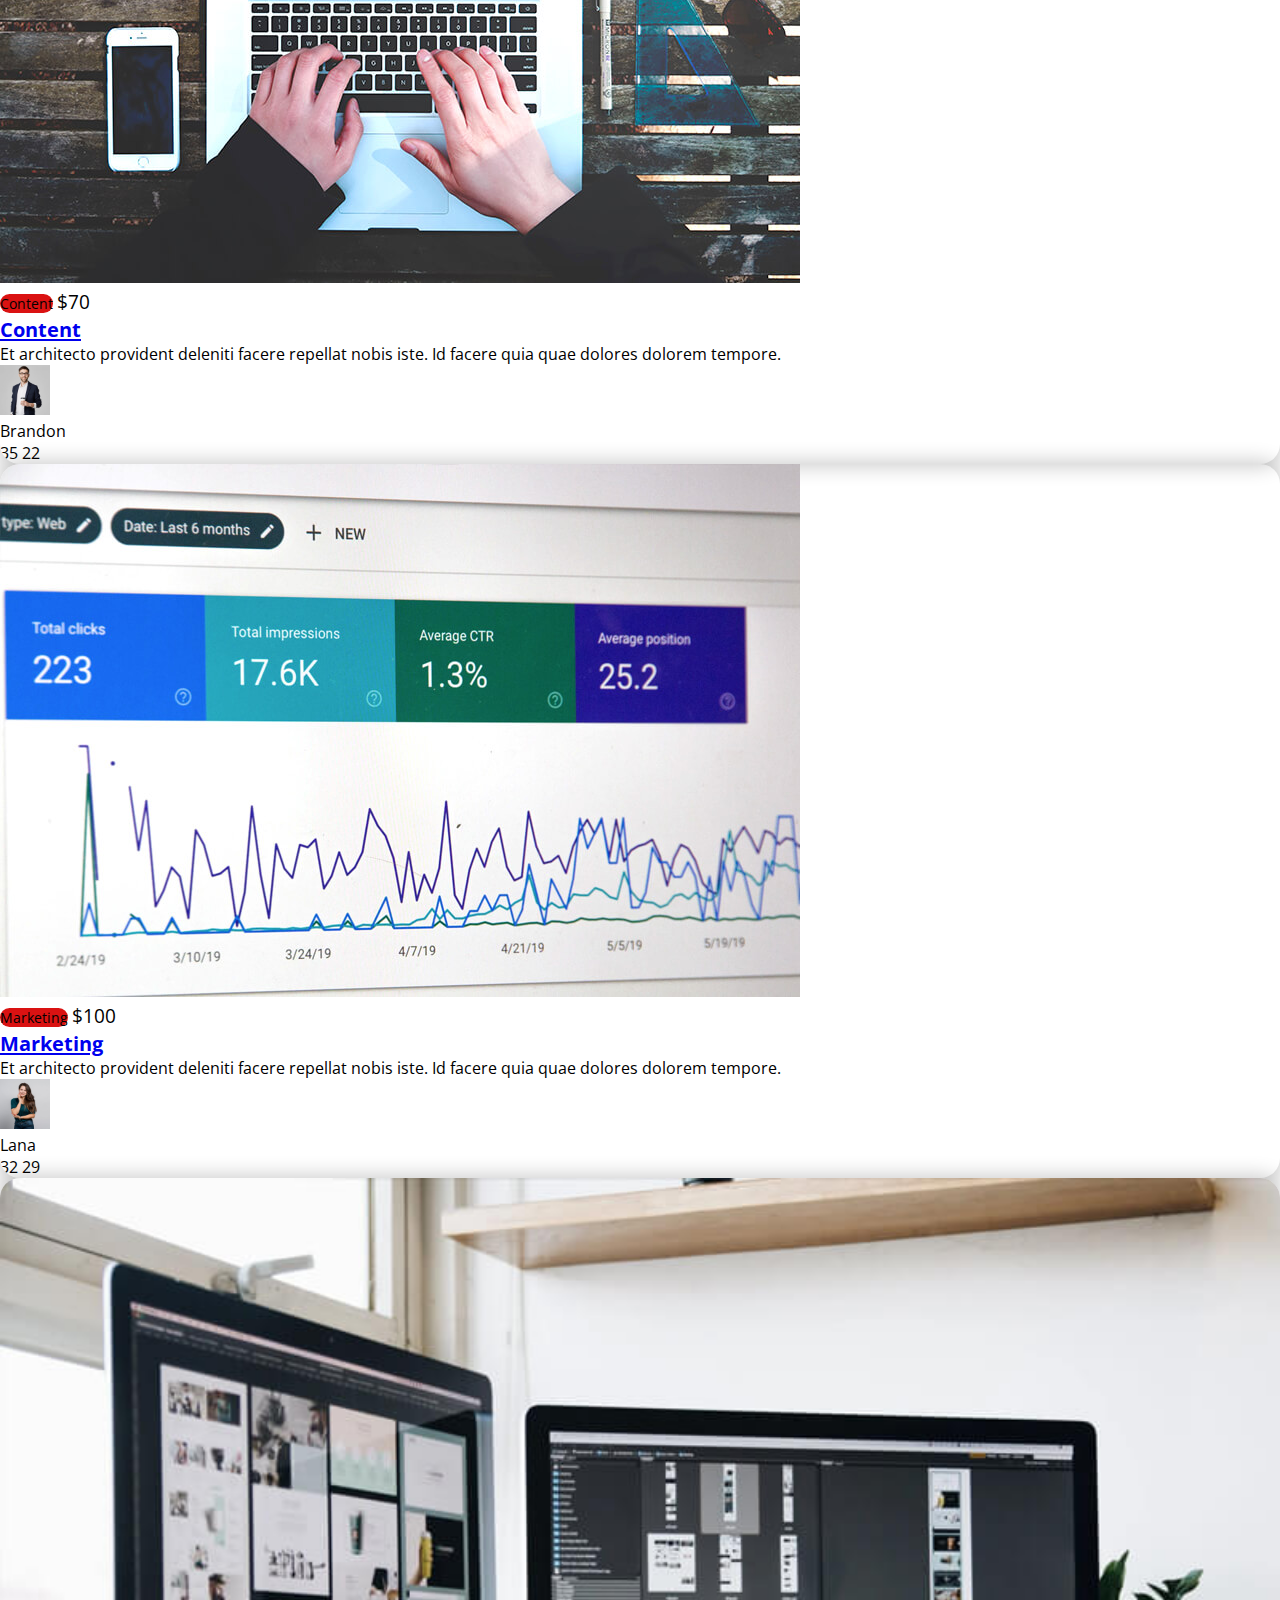
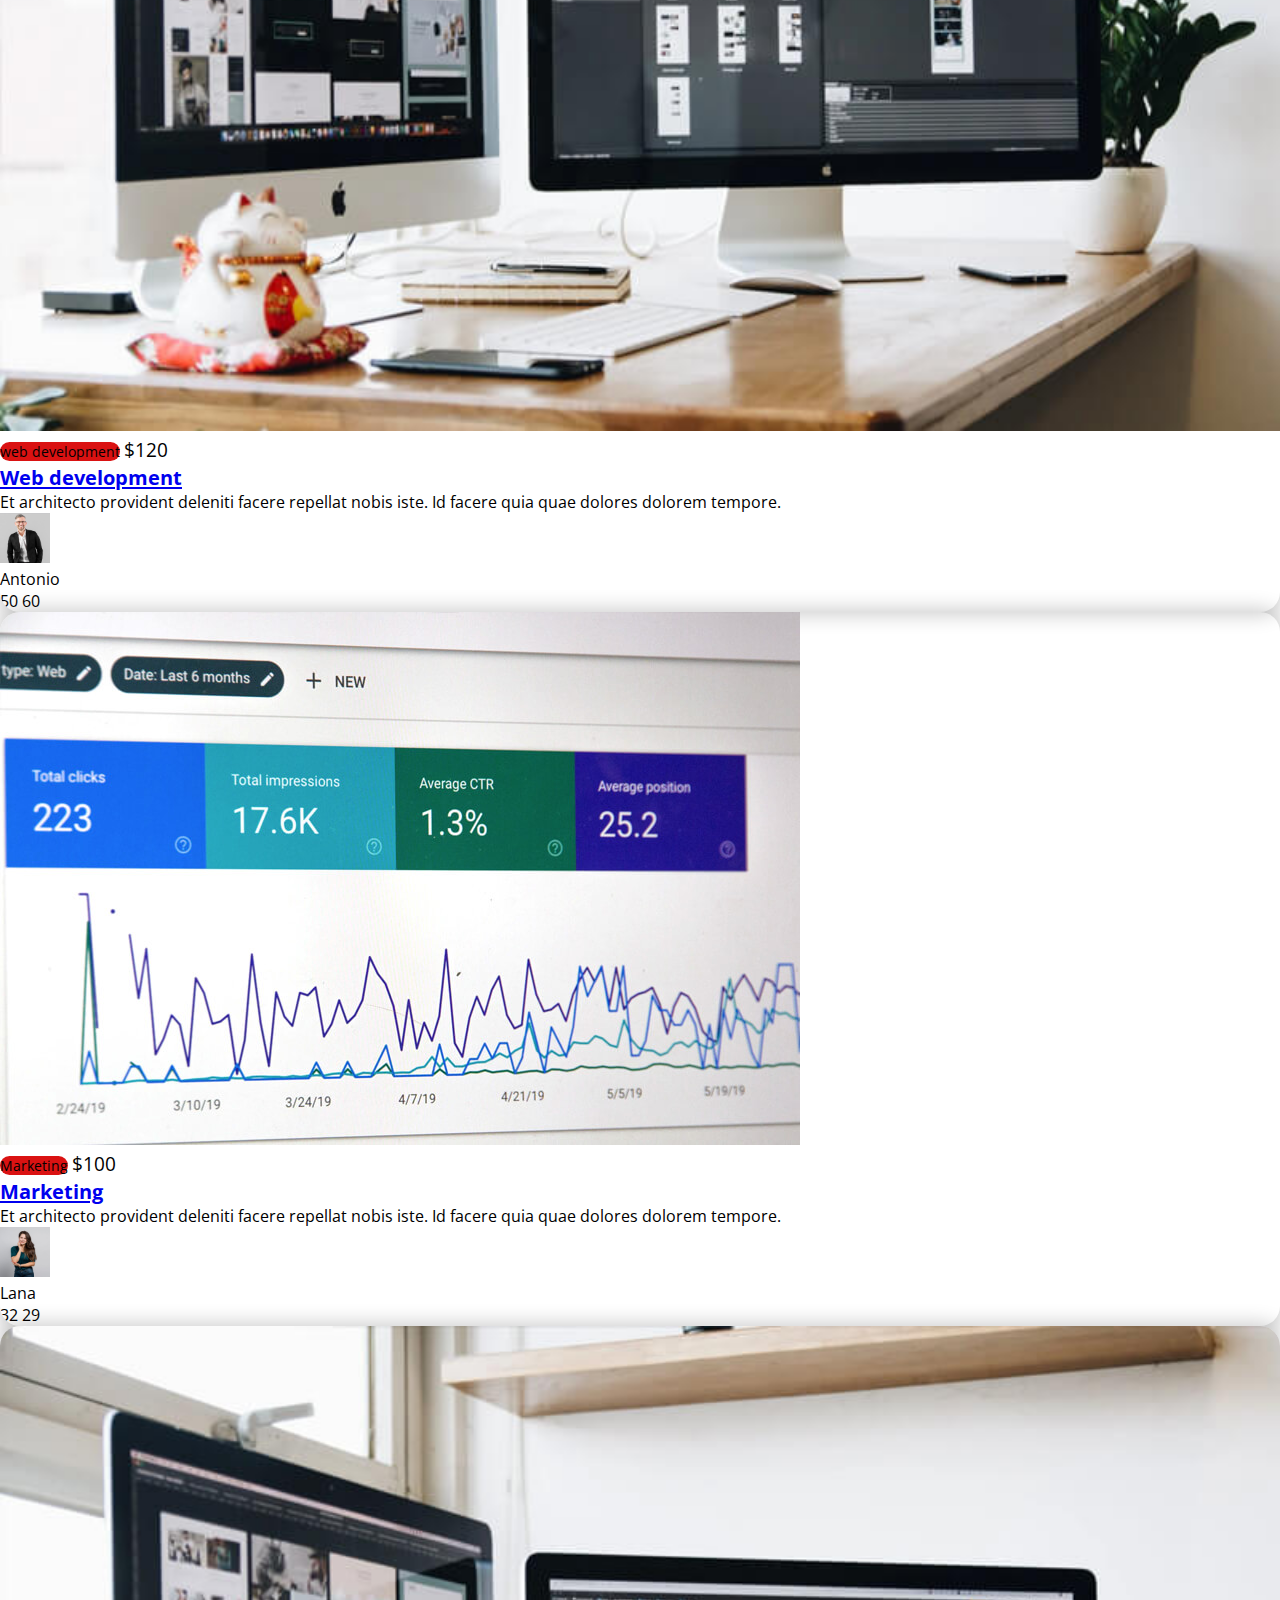
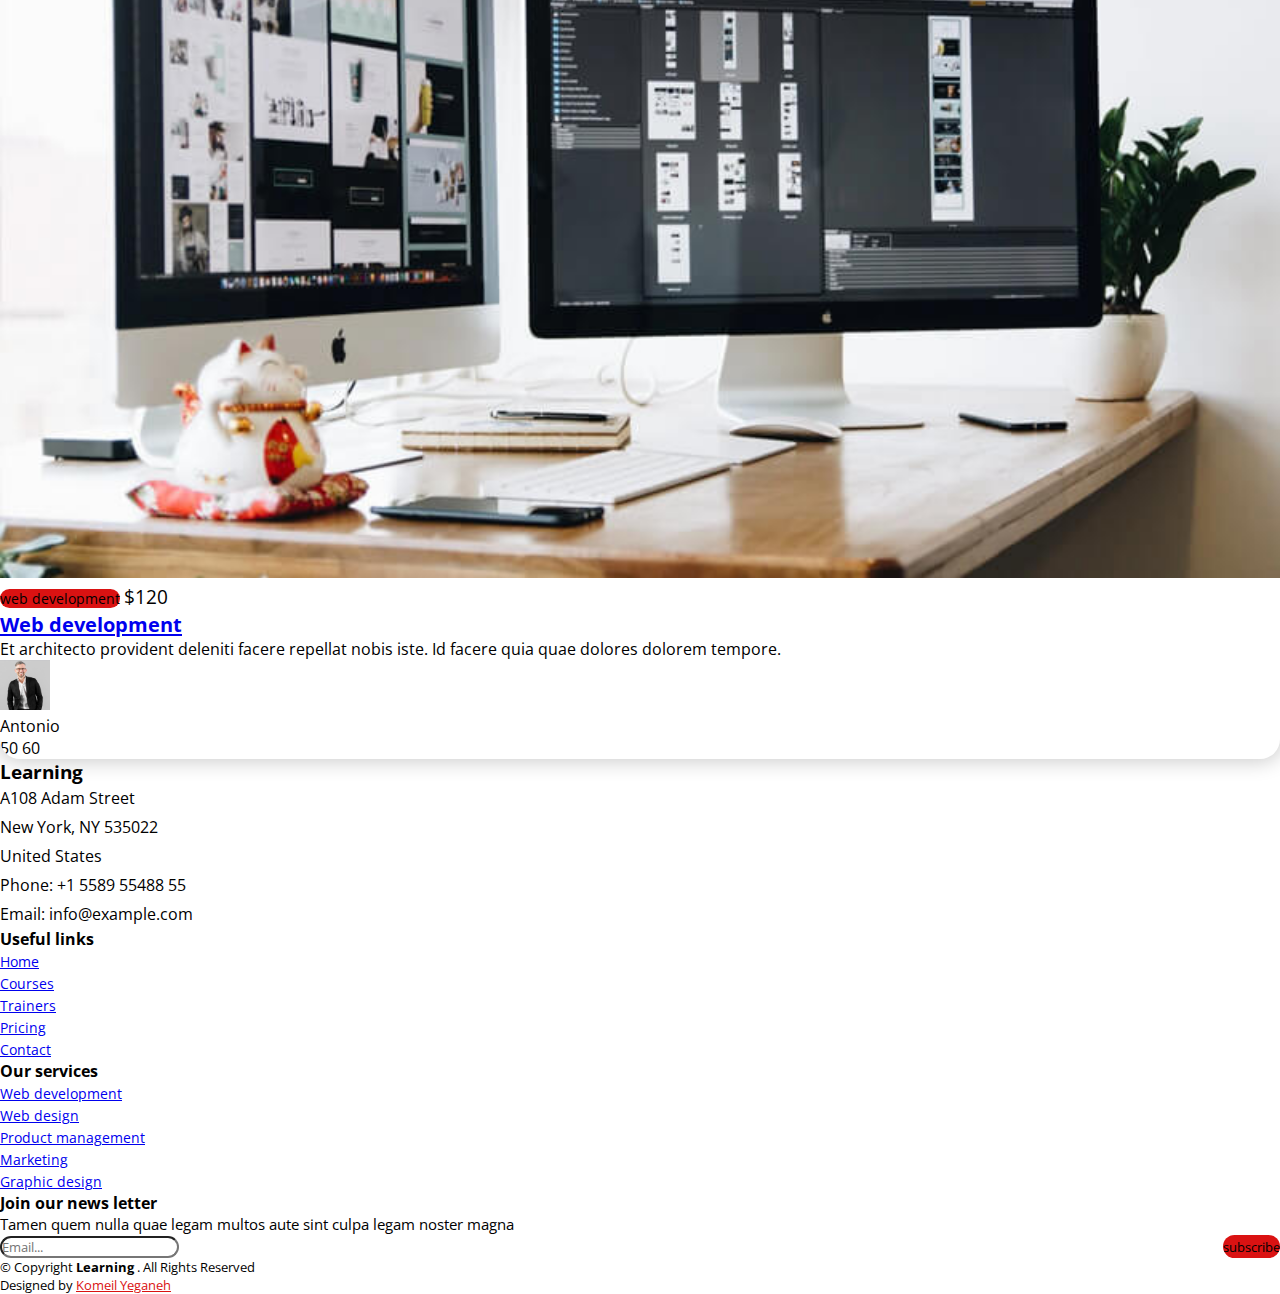
<file: pages/courses.html>
<!DOCTYPE html>
<html lang="en">
  <head>
    <meta charset="UTF-8" />
    <meta http-equiv="X-UA-Compatible" content="IE=edge" />
    <meta name="viewport" content="width=device-width, initial-scale=1.0" />
    <title>Learning</title>
    <link rel="preconnect" href="https://fonts.googleapis.com" />
    <link rel="preconnect" href="https://fonts.gstatic.com" crossorigin />
    <link
      href="https://fonts.googleapis.com/css2?family=Dongle:wght@300&family=Fuzzy+Bubbles&family=Open+Sans:ital,wght@0,400;0,700;1,400&display=swap"
      rel="stylesheet"
    />
    <!-- font-awesome -->
    <link
      rel="stylesheet"
      href="https://cdnjs.cloudflare.com/ajax/libs/font-awesome/6.0.0-beta3/css/all.min.css"
      integrity="sha512-Fo3rlrZj/k7ujTnHg4CGR2D7kSs0v4LLanw2qksYuRlEzO+tcaEPQogQ0KaoGN26/zrn20ImR1DfuLWnOo7aBA=="
      crossorigin="anonymous"
      referrerpolicy="no-referrer"
    />
    <!-- bootstrap 4 cdn -->
    <link
      rel="stylesheet"
      href="https://stackpath.bootstrapcdn.com/bootstrap/4.2.1/css/bootstrap.min.css"
      integrity="sha384-GJzZqFGwb1QTTN6wy59ffF1BuGJpLSa9DkKMp0DgiMDm4iYMj70gZWKYbI706tWS"
      crossorigin="anonymous"
    />
    <!-- css file -->
    <link rel="stylesheet" href="../style.css" />
  </head>
  <body>
    <!-- header start -->
    <header class="header fixed-top pt-2 pb-2 bg-light">
      <div class="container">
        <nav
          class="navbar navbar-expand-lg navbar-light d-flex align-items-center justify-content-between"
        >
          <a href="../index.html" class="navbar-brand text-decoration-none logo"
            >Learning</a
          >
          <button
            type="button"
            class="navbar-toggler ml-3"
            data-toggle="collapse"
            data-target="#navMenu"
            aria-controls="navbarNav"
            aria-expanded="false"
            aria-label="Toggle navigation"
          >
            <span class="navbar-toggler-icon"></span>
          </button>
          <div
            class="navbar-collapse collapse d-lg-flex justify-content-lg-end"
            id="navMenu"
          >
            <ul class="navbar-nav">
              <li class="nav-item mx-1">
                <a href="../index.html" class="nav-link text-dark">Home</a>
              </li>
              <li class="nav-item mx-1">
                <a href="courses.html" class="nav-link text-dark">Courses</a>
              </li>
              <li class="nav-item mx-1">
                <a href="trainers.html" class="nav-link text-dark">Trainers</a>
              </li>
              <li class="nav-item mx-1">
                <a href="pricing.html" class="nav-link text-dark">Pricing</a>
              </li>
              <li class="nav-item mx-1">
                <a href="contact.html" class="nav-link text-dark">Contact</a>
              </li>
              <a
                href="#"
                class="btn btn-danger get-started mt-lg-0 mt-3 ml-lg-4 ml-0"
                >Get Started</a
              >
            </ul>
          </div>
        </nav>
      </div>
    </header>
    <!-- header end -->

    <!-- main start -->
    <main class="main">
      <div class="breadcrumb p-3">
        <div class="container">
          <h2 class="text-white text-center">Courses</h2>
        </div>
      </div>

      <!-- courses start -->
      <section class="courses py-4">
        <div class="container">
          <div class="row">
            <div class="course col-lg-4 col-md-6 my-md-0 my-3 p-2">
              <div class="course-item">
                <img
                  src="../images/course-1.jpg"
                  alt="course"
                  class="img-fluid"
                  width="100%"
                />
                <div class="course-content p-2">
                  <div
                    class="d-flex justify-content-between align-items-center py-2"
                  >
                    <span class="category-course py-1 px-3 text-white"
                      >web development</span
                    >
                    <span class="price-course font-weight-bold">$120</span>
                  </div>
                  <h4 class="my-2 font-weight-bold">
                    <a
                      href="#"
                      class="text-decoration-none title-course text-dark"
                      >Web development</a
                    >
                  </h4>
                  <p class="text-black-50">
                    Et architecto provident deleniti facere repellat nobis iste.
                    Id facere quia quae dolores dolorem tempore.
                  </p>
                  <div
                    class="trainer d-flex justify-content-between align-items-center"
                  >
                    <div class="trainer-info d-flex align-items-center">
                      <img
                        src="../images/trainer-1.jpg"
                        alt="trainer"
                        class="img-fluid rounded-circle"
                      />
                      <p class="mb-0 ml-2">Antonio</p>
                    </div>
                    <div class="trainer-rank text-secondary">
                      <i class="fa fa-user text-black-50"></i>50
                      <i class="fa fa-heart text-black-50 ml-3"></i>60
                    </div>
                  </div>
                </div>
              </div>
            </div>
            <div class="course col-lg-4 col-md-6 my-md-0 my-3 p-2">
              <div class="course-item">
                <img
                  src="../images/course-3.jpg"
                  alt="course"
                  class="img-fluid"
                />
                <div class="course-content p-2">
                  <div
                    class="d-flex justify-content-between align-items-center py-2"
                  >
                    <span class="category-course py-1 px-3 text-white"
                      >Content</span
                    >
                    <span class="price-course font-weight-bold">$70</span>
                  </div>
                  <h4 class="my-2 font-weight-bold">
                    <a
                      href="#"
                      class="text-decoration-none title-course text-dark"
                      >Content</a
                    >
                  </h4>
                  <p class="text-black-50">
                    Et architecto provident deleniti facere repellat nobis iste.
                    Id facere quia quae dolores dolorem tempore.
                  </p>
                  <div
                    class="trainer d-flex justify-content-between align-items-center"
                  >
                    <div class="trainer-info d-flex align-items-center">
                      <img
                        src="../images/trainer-3.jpg"
                        alt="trainer"
                        class="img-fluid rounded-circle"
                      />
                      <p class="mb-0 ml-2">Brandon</p>
                    </div>
                    <div class="trainer-rank text-secondary">
                      <i class="fa fa-user text-black-50"></i>35
                      <i class="fa fa-heart text-black-50 ml-3"></i>22
                    </div>
                  </div>
                </div>
              </div>
            </div>
            <div class="course col-lg-4 col-md-6 my-md-0 my-3 p-2">
              <div class="course-item">
                <img
                  src="../images/course-2.jpg"
                  alt="course"
                  class="img-fluid"
                />
                <div class="course-content p-2">
                  <div
                    class="d-flex justify-content-between align-items-center py-2"
                  >
                    <span class="category-course py-1 px-3 text-white"
                      >Marketing</span
                    >
                    <span class="price-course font-weight-bold">$100</span>
                  </div>
                  <h4 class="my-2 font-weight-bold">
                    <a
                      href="#"
                      class="text-decoration-none title-course text-dark"
                      >Marketing</a
                    >
                  </h4>
                  <p class="text-black-50">
                    Et architecto provident deleniti facere repellat nobis iste.
                    Id facere quia quae dolores dolorem tempore.
                  </p>
                  <div
                    class="trainer d-flex justify-content-between align-items-center"
                  >
                    <div class="trainer-info d-flex align-items-center">
                      <img
                        src="../images/trainer-2.jpg"
                        alt="trainer"
                        class="img-fluid rounded-circle"
                      />
                      <p class="mb-0 ml-2">Lana</p>
                    </div>
                    <div class="trainer-rank text-secondary">
                      <i class="fa fa-user text-black-50"></i>32
                      <i class="fa fa-heart text-black-50 ml-3"></i>29
                    </div>
                  </div>
                </div>
              </div>
            </div>
            <div class="course col-lg-4 col-md-6 my-md-0 my-3 p-2">
              <div class="course-item">
                <img
                  src="../images/course-1.jpg"
                  alt="course"
                  class="img-fluid"
                  width="100%"
                />
                <div class="course-content p-2">
                  <div
                    class="d-flex justify-content-between align-items-center py-2"
                  >
                    <span class="category-course py-1 px-3 text-white"
                      >web development</span
                    >
                    <span class="price-course font-weight-bold">$120</span>
                  </div>
                  <h4 class="my-2 font-weight-bold">
                    <a
                      href="#"
                      class="text-decoration-none title-course text-dark"
                      >Web development</a
                    >
                  </h4>
                  <p class="text-black-50">
                    Et architecto provident deleniti facere repellat nobis iste.
                    Id facere quia quae dolores dolorem tempore.
                  </p>
                  <div
                    class="trainer d-flex justify-content-between align-items-center"
                  >
                    <div class="trainer-info d-flex align-items-center">
                      <img
                        src="../images/trainer-1.jpg"
                        alt="trainer"
                        class="img-fluid rounded-circle"
                      />
                      <p class="mb-0 ml-2">Antonio</p>
                    </div>
                    <div class="trainer-rank text-secondary">
                      <i class="fa fa-user text-black-50"></i>50
                      <i class="fa fa-heart text-black-50 ml-3"></i>60
                    </div>
                  </div>
                </div>
              </div>
            </div>
            <div class="course col-lg-4 col-md-6 my-md-0 my-3 p-2">
                <div class="course-item">
                  <img src="../images/course-2.jpg" alt="course" class="img-fluid" />
                  <div class="course-content p-2">
                    <div class="d-flex justify-content-between align-items-center py-2">
                      <span class="category-course py-1 px-3 text-white">Marketing</span>
                      <span class="price-course font-weight-bold">$100</span>
                    </div>
                    <h4 class="my-2 font-weight-bold"><a href="#" class="text-decoration-none title-course text-dark">Marketing</a></h4>
                    <p class="text-black-50">Et architecto provident deleniti facere repellat nobis iste. Id facere quia quae dolores dolorem tempore.</p>
                    <div class="trainer d-flex justify-content-between align-items-center">
                      <div class="trainer-info d-flex align-items-center">
                        <img src="../images/trainer-2.jpg" alt="trainer" class="img-fluid rounded-circle"/>
                        <p class="mb-0 ml-2">Lana</p>
                      </div>
                      <div class="trainer-rank text-secondary">
                        <i class="fa fa-user text-black-50"></i>32
                        <i class="fa fa-heart text-black-50 ml-3"></i>29
                      </div>
                    </div>
                  </div>
                </div>
              </div>
              <div class="course col-lg-4 col-md-6 my-md-0 my-3 p-2">
                <div class="course-item">
                  <img
                    src="../images/course-1.jpg"
                    alt="course"
                    class="img-fluid"
                    width="100%"
                  />
                  <div class="course-content p-2">
                    <div
                      class="d-flex justify-content-between align-items-center py-2"
                    >
                      <span class="category-course py-1 px-3 text-white"
                        >web development</span
                      >
                      <span class="price-course font-weight-bold">$120</span>
                    </div>
                    <h4 class="my-2 font-weight-bold">
                      <a
                        href="#"
                        class="text-decoration-none title-course text-dark"
                        >Web development</a
                      >
                    </h4>
                    <p class="text-black-50">
                      Et architecto provident deleniti facere repellat nobis iste.
                      Id facere quia quae dolores dolorem tempore.
                    </p>
                    <div
                      class="trainer d-flex justify-content-between align-items-center"
                    >
                      <div class="trainer-info d-flex align-items-center">
                        <img
                          src="../images/trainer-1.jpg"
                          alt="trainer"
                          class="img-fluid rounded-circle"
                        />
                        <p class="mb-0 ml-2">Antonio</p>
                      </div>
                      <div class="trainer-rank text-secondary">
                        <i class="fa fa-user text-black-50"></i>50
                        <i class="fa fa-heart text-black-50 ml-3"></i>60
                      </div>
                    </div>
                  </div>
                </div>
              </div>
          </div>
        </div>
      </section>
      <!-- courses end -->
    </main>
    <!-- main end -->

    <!-- footer start -->
    <footer class="footer py-4 bg-light">
      <div class="footer-top">
        <div class="container">
          <div class="row">
            <div class="footer-content col-lg-3 col-md-6">
              <h3>Learning</h3>
              <p class="text-black-50 mt-4">
                A108 Adam Street <br />
                New York, NY 535022 <br />
                United States <br />

                Phone: +1 5589 55488 55 <br />
                Email: info@example.com
              </p>
            </div>
            <div class="footer-links col-lg-2 col-md-6">
              <h4 class="font-weight-bold">Useful links</h4>
              <ul class="list-unstyled mt-4">
                <li class="mb-2"><i class="fa fa-chevron-right text-danger mr-2"></i> <a href="../index.html" class="text-decoration-none text-dark text-black-50">Home</a></li>
                <li class="mb-2"><i class="fa fa-chevron-right text-danger mr-2"></i> <a href="courses.html" class="text-decoration-none text-dark text-black-50">Courses</a></li>
                <li class="mb-2"><i class="fa fa-chevron-right text-danger mr-2"></i> <a href="trainers.html" class="text-decoration-none text-dark text-black-50">Trainers</a></li>
                <li class="mb-2"><i class="fa fa-chevron-right text-danger mr-2"></i> <a href="pricing.html" class="text-decoration-none text-dark text-black-50">Pricing</a></li>
                <li class="mb-2"><i class="fa fa-chevron-right text-danger mr-2"></i> <a href="contact.html" class="text-decoration-none text-dark text-black-50">Contact</a></li>
              </ul>
            </div>
            <div class="footer-links col-lg-3 col-md-6 mt-3 mt-lg-0">
              <h4 class="font-weight-bold">Our services</h4>
              <ul class="list-unstyled mt-4">
                <li class="mb-2">
                  <i class="fa fa-chevron-right text-danger mr-2"></i>
                  <a
                    href="#"
                    class="text-decoration-none text-dark text-black-50"
                    >Web development</a
                  >
                </li>
                <li class="mb-2">
                  <i class="fa fa-chevron-right text-danger mr-2"></i>
                  <a
                    href="#"
                    class="text-decoration-none text-dark text-black-50"
                    >Web design</a
                  >
                </li>
                <li class="mb-2">
                  <i class="fa fa-chevron-right text-danger mr-2"></i>
                  <a
                    href="#"
                    class="text-decoration-none text-dark text-black-50"
                    >Product management</a
                  >
                </li>
                <li class="mb-2">
                  <i class="fa fa-chevron-right text-danger mr-2"></i>
                  <a
                    href="#"
                    class="text-decoration-none text-dark text-black-50"
                    >Marketing</a
                  >
                </li>
                <li class="mb-2">
                  <i class="fa fa-chevron-right text-danger mr-2"></i>
                  <a
                    href="#"
                    class="text-decoration-none text-dark text-black-50"
                    >Graphic design</a
                  >
                </li>
              </ul>
            </div>
            <div class="footer-newsletter col-lg-4 col-md-6 mt-3 mt-lg-0">
              <h4 class="font-weight-bold">Join our news letter</h4>
              <p class="text-black-50">
                Tamen quem nulla quae legam multos aute sint culpa legam noster
                magna
              </p>
              <form action="">
                <input
                  type="email"
                  name="email"
                  placeholder="Email..."
                  class="form-control"
                />
                <input
                  type="submit"
                  value="subscribe"
                  class="px-3 text-white"
                />
              </form>
            </div>
          </div>
        </div>
      </div>
      <div
        class="container py-3 d-flex flex-column justify-content-between align-items-center flex-md-row"
      >
        <div class="text-copyright mt-4 mt-md-0">
          <div class="copyright">
            © Copyright <strong><span>Learning</span></strong> . All Rights
            Reserved
          </div>
          <div class="credits mt-3">
            Designed by
            <a href="https://komeilyeganeh.ir" target="_blank"
              >Komeil Yeganeh</a
            >
          </div>
        </div>
        <div class="social-links mt-4 mt-md-0">
          <a href="#" class="mx-2"><i class="fab fa-telegram"></i></a>
          <a href="#" class="mx-2"><i class="fab fa-instagram"></i></a>
          <a href="#" class="mx-2"><i class="fab fa-twitter"></i></a>
          <a href="#" class="mx-2"><i class="fab fa-skype"></i></a>
          <a href="#" class="mx-2"><i class="fab fa-linkedin"></i></a>
        </div>
      </div>
    </footer>
    <!-- footer end -->

    <!-- scripts js -->
    <script
      src="https://code.jquery.com/jquery-3.3.1.slim.min.js"
      integrity="sha384-q8i/X+965DzO0rT7abK41JStQIAqVgRVzpbzo5smXKp4YfRvH+8abtTE1Pi6jizo"
      crossorigin="anonymous"
    ></script>
    <script
      src="https://cdnjs.cloudflare.com/ajax/libs/popper.js/1.14.6/umd/popper.min.js"
      integrity="sha384-wHAiFfRlMFy6i5SRaxvfOCifBUQy1xHdJ/yoi7FRNXMRBu5WHdZYu1hA6ZOblgut"
      crossorigin="anonymous"
    ></script>
    <script
      src="https://stackpath.bootstrapcdn.com/bootstrap/4.2.1/js/bootstrap.min.js"
      integrity="sha384-B0UglyR+jN6CkvvICOB2joaf5I4l3gm9GU6Hc1og6Ls7i6U/mkkaduKaBhlAXv9k"
      crossorigin="anonymous"
    ></script>
  </body>
</html>
</file>
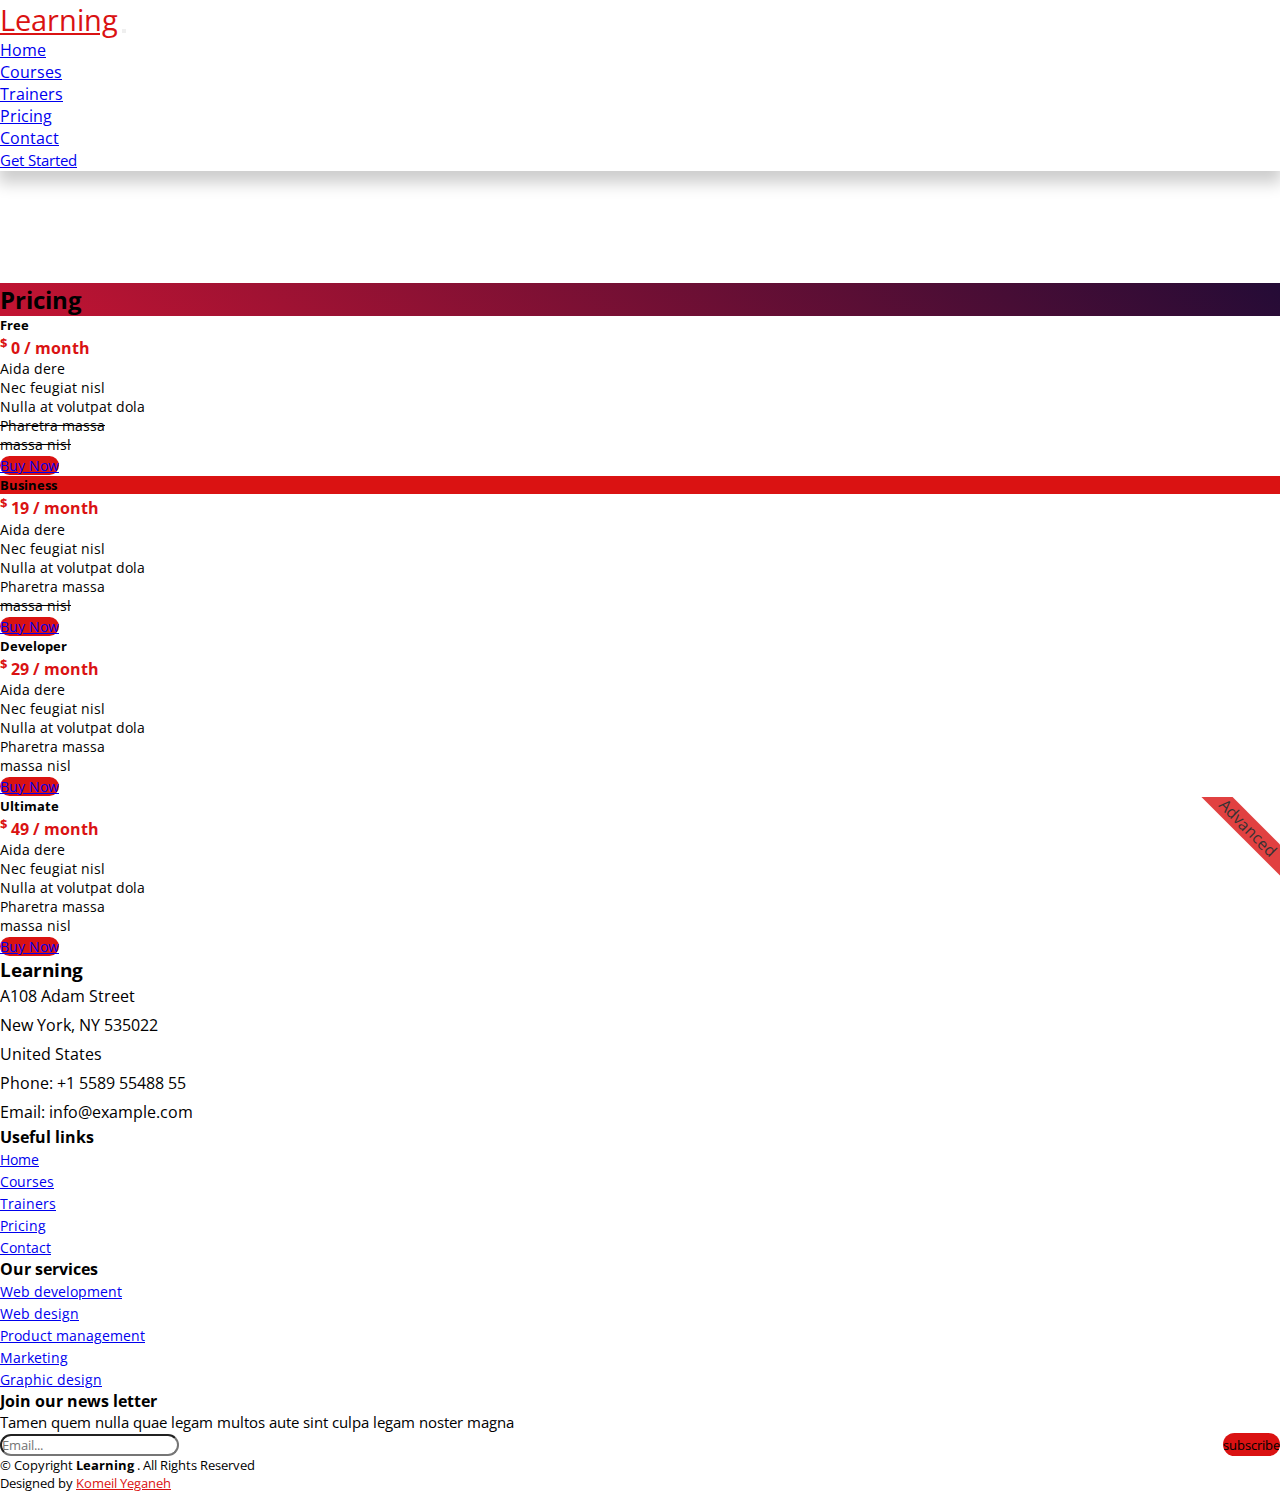
<file: pages/pricing.html>
<!DOCTYPE html>
<html lang="en">
  <head>
    <meta charset="UTF-8" />
    <meta http-equiv="X-UA-Compatible" content="IE=edge" />
    <meta name="viewport" content="width=device-width, initial-scale=1.0" />
    <title>Learning</title>
    <link rel="preconnect" href="https://fonts.googleapis.com" />
    <link rel="preconnect" href="https://fonts.gstatic.com" crossorigin />
    <link
      href="https://fonts.googleapis.com/css2?family=Dongle:wght@300&family=Fuzzy+Bubbles&family=Open+Sans:ital,wght@0,400;0,700;1,400&display=swap"
      rel="stylesheet"
    />
    <!-- font-awesome -->
    <link
      rel="stylesheet"
      href="https://cdnjs.cloudflare.com/ajax/libs/font-awesome/6.0.0-beta3/css/all.min.css"
      integrity="sha512-Fo3rlrZj/k7ujTnHg4CGR2D7kSs0v4LLanw2qksYuRlEzO+tcaEPQogQ0KaoGN26/zrn20ImR1DfuLWnOo7aBA=="
      crossorigin="anonymous"
      referrerpolicy="no-referrer"
    />
    <!-- bootstrap 4 cdn -->
    <link
      rel="stylesheet"
      href="https://stackpath.bootstrapcdn.com/bootstrap/4.2.1/css/bootstrap.min.css"
      integrity="sha384-GJzZqFGwb1QTTN6wy59ffF1BuGJpLSa9DkKMp0DgiMDm4iYMj70gZWKYbI706tWS"
      crossorigin="anonymous"
    />
    <!-- css file -->
    <link rel="stylesheet" href="../style.css" />
  </head>
  <body>
    <!-- header start -->
    <header class="header fixed-top pt-2 pb-2 bg-light">
      <div class="container">
        <nav
          class="navbar navbar-expand-lg navbar-light d-flex align-items-center justify-content-between"
        >
          <a href="../index.html" class="navbar-brand text-decoration-none logo"
            >Learning</a
          >
          <button
            type="button"
            class="navbar-toggler ml-3"
            data-toggle="collapse"
            data-target="#navMenu"
            aria-controls="navbarNav"
            aria-expanded="false"
            aria-label="Toggle navigation"
          >
            <span class="navbar-toggler-icon"></span>
          </button>
          <div
            class="navbar-collapse collapse d-lg-flex justify-content-lg-end"
            id="navMenu"
          >
            <ul class="navbar-nav">
              <li class="nav-item mx-1">
                <a href="../index.html" class="nav-link text-dark">Home</a>
              </li>
              <li class="nav-item mx-1">
                <a href="courses.html" class="nav-link text-dark">Courses</a>
              </li>
              <li class="nav-item mx-1">
                <a href="trainers.html" class="nav-link text-dark">Trainers</a>
              </li>
              <li class="nav-item mx-1">
                <a href="pricing.html" class="nav-link text-dark">Pricing</a>
              </li>
              <li class="nav-item mx-1">
                <a href="contact.html" class="nav-link text-dark">Contact</a>
              </li>
              <a
                href="#"
                class="btn btn-danger get-started mt-lg-0 mt-3 ml-lg-4 ml-0"
                >Get Started</a
              >
            </ul>
          </div>
        </nav>
      </div>
    </header>
    <!-- header end -->

    <!-- main start -->
    <main class="main">
      <div class="breadcrumb p-3">
        <div class="container">
          <h2 class="text-white text-center">Pricing</h2>
        </div>
      </div>

      <!-- pricing start -->
      <section class="pricing py-5">
          <div class="container">
              <div class="row">
                  <div class="col-lg-3 col-md-6 mb-4 mb-lg-0">
                      <div class="box">
                          <div class="card">
                              <div class="card-header text-center">
                                  <h5 class="text-black-50">Free</h5>
                              </div>
                              <div class="card-body text-center">
                                  <h4>
                                      <sup>$</sup>
                                      0
                                      <span class="text-black-50 font-wieght-normal">/ month</span>
                                  </h4>
                                  <ul class="list-unstyled">
                                      <li class="text-dark mb-2">Aida dere</li>
                                      <li class="text-dark mb-2">Nec feugiat nisl</li>
                                      <li class="text-dark mb-2">Nulla at volutpat dola</li>
                                      <li class="text-dark mb-2"><del>Pharetra massa</del></li>
                                      <li class="text-dark mb-2"><del>massa nisl</del></li>
                                  </ul>
                              </div>
                              <div class="card-footer text-center">
                                  <a href="#" class="btn px-3 border-0 text-white">Buy Now</a>
                              </div>
                          </div>
                      </div>
                  </div>
                  <div class="col-lg-3 col-md-6 mb-4 mb-lg-0">
                    <div class="box">
                        <div class="card">
                            <div class="card-header text-center featured">
                                <h5 class="text-white">Business</h5>
                            </div>
                            <div class="card-body text-center">
                                <h4>
                                    <sup>$</sup>
                                    19
                                    <span class="text-black-50 font-wieght-normal">/ month</span>
                                </h3>
                                <ul class="list-unstyled">
                                    <li class="text-dark mb-2">Aida dere</li>
                                    <li class="text-dark mb-2">Nec feugiat nisl</li>
                                    <li class="text-dark mb-2">Nulla at volutpat dola</li>
                                    <li class="text-dark mb-2">Pharetra massa</li>
                                    <li class="text-dark mb-2"><del>massa nisl</del></li>
                                </ul>
                            </div>
                            <div class="card-footer text-center">
                                <a href="#" class="btn px-3 border-0 text-white">Buy Now</a>
                            </div>
                        </div>
                    </div>
                  </div>
                  <div class="col-lg-3 col-md-6 mb-4 mb-lg-0">
                    <div class="box">
                        <div class="card">
                            <div class="card-header text-center">
                                <h5 class="text-black-50">Developer</h5>
                            </div>
                            <div class="card-body text-center">
                                <h4>
                                    <sup>$</sup>
                                    29
                                    <span class="text-black-50 font-wieght-normal">/ month</span>
                                </h4>
                                <ul class="list-unstyled">
                                    <li class="text-dark mb-2">Aida dere</li>
                                    <li class="text-dark mb-2">Nec feugiat nisl</li>
                                    <li class="text-dark mb-2">Nulla at volutpat dola</li>
                                    <li class="text-dark mb-2">Pharetra massa</li>
                                    <li class="text-dark mb-2">massa nisl</li>
                                </ul>
                            </div>
                            <div class="card-footer text-center">
                                <a href="#" class="btn px-3 border-0 text-white">Buy Now</a>
                            </div>
                        </div>
                    </div>
                  </div>
                  <div class="col-lg-3 col-md-6 mb-4 mb-lg-0">
                    <div class="box">
                        <div class="card">
                            <span class="advanced px-4 text-white">Advanced</span>
                            <div class="card-header text-center">
                                <h5 class="text-black-50">Ultimate</h5>
                            </div>
                            <div class="card-body text-center">
                                <h4>
                                    <sup>$</sup>
                                    49
                                    <span class="text-black-50 font-wieght-normal">/ month</span>
                                </h4>
                                <ul class="list-unstyled">
                                    <li class="text-dark mb-2">Aida dere</li>
                                    <li class="text-dark mb-2">Nec feugiat nisl</li>
                                    <li class="text-dark mb-2">Nulla at volutpat dola</li>
                                    <li class="text-dark mb-2">Pharetra massa</li>
                                    <li class="text-dark mb-2">massa nisl</li>
                                </ul>
                            </div>
                            <div class="card-footer text-center">
                                <a href="#" class="btn px-3 border-0 text-white">Buy Now</a>
                            </div>
                        </div>
                    </div>
                  </div>
              </div>
          </div>
      </section>
      <!-- pricing end -->
    </main>
    <!-- main end -->

    <!-- footer start -->
    <footer class="footer py-4 bg-light">
      <div class="footer-top">
        <div class="container">
          <div class="row">
            <div class="footer-content col-lg-3 col-md-6">
              <h3>Learning</h3>
              <p class="text-black-50 mt-4">
                A108 Adam Street <br />
                New York, NY 535022 <br />
                United States <br />

                Phone: +1 5589 55488 55 <br />
                Email: info@example.com
              </p>
            </div>
            <div class="footer-links col-lg-2 col-md-6">
              <h4 class="font-weight-bold">Useful links</h4>
              <ul class="list-unstyled mt-4">
                <li class="mb-2"><i class="fa fa-chevron-right text-danger mr-2"></i> <a href="../index.html" class="text-decoration-none text-dark text-black-50">Home</a></li>
                <li class="mb-2"><i class="fa fa-chevron-right text-danger mr-2"></i> <a href="courses.html" class="text-decoration-none text-dark text-black-50">Courses</a></li>
                <li class="mb-2"><i class="fa fa-chevron-right text-danger mr-2"></i> <a href="trainers.html" class="text-decoration-none text-dark text-black-50">Trainers</a></li>
                <li class="mb-2"><i class="fa fa-chevron-right text-danger mr-2"></i> <a href="pricing.html" class="text-decoration-none text-dark text-black-50">Pricing</a></li>
                <li class="mb-2"><i class="fa fa-chevron-right text-danger mr-2"></i> <a href="contact.html" class="text-decoration-none text-dark text-black-50">Contact</a></li>
              </ul>
            </div>
            <div class="footer-links col-lg-3 col-md-6 mt-3 mt-lg-0">
              <h4 class="font-weight-bold">Our services</h4>
              <ul class="list-unstyled mt-4">
                <li class="mb-2">
                  <i class="fa fa-chevron-right text-danger mr-2"></i>
                  <a
                    href="#"
                    class="text-decoration-none text-dark text-black-50"
                    >Web development</a
                  >
                </li>
                <li class="mb-2">
                  <i class="fa fa-chevron-right text-danger mr-2"></i>
                  <a
                    href="#"
                    class="text-decoration-none text-dark text-black-50"
                    >Web design</a
                  >
                </li>
                <li class="mb-2">
                  <i class="fa fa-chevron-right text-danger mr-2"></i>
                  <a
                    href="#"
                    class="text-decoration-none text-dark text-black-50"
                    >Product management</a
                  >
                </li>
                <li class="mb-2">
                  <i class="fa fa-chevron-right text-danger mr-2"></i>
                  <a
                    href="#"
                    class="text-decoration-none text-dark text-black-50"
                    >Marketing</a
                  >
                </li>
                <li class="mb-2">
                  <i class="fa fa-chevron-right text-danger mr-2"></i>
                  <a
                    href="#"
                    class="text-decoration-none text-dark text-black-50"
                    >Graphic design</a
                  >
                </li>
              </ul>
            </div>
            <div class="footer-newsletter col-lg-4 col-md-6 mt-3 mt-lg-0">
              <h4 class="font-weight-bold">Join our news letter</h4>
              <p class="text-black-50">
                Tamen quem nulla quae legam multos aute sint culpa legam noster
                magna
              </p>
              <form action="">
                <input
                  type="email"
                  name="email"
                  placeholder="Email..."
                  class="form-control"
                />
                <input
                  type="submit"
                  value="subscribe"
                  class="px-3 text-white"
                />
              </form>
            </div>
          </div>
        </div>
      </div>
      <div
        class="container py-3 d-flex flex-column justify-content-between align-items-center flex-md-row"
      >
        <div class="text-copyright mt-4 mt-md-0">
          <div class="copyright">
            © Copyright <strong><span>Learning</span></strong> . All Rights
            Reserved
          </div>
          <div class="credits mt-3">
            Designed by
            <a href="https://komeilyeganeh.ir" target="_blank"
              >Komeil Yeganeh</a
            >
          </div>
        </div>
        <div class="social-links mt-4 mt-md-0">
          <a href="#" class="mx-2"><i class="fab fa-telegram"></i></a>
          <a href="#" class="mx-2"><i class="fab fa-instagram"></i></a>
          <a href="#" class="mx-2"><i class="fab fa-twitter"></i></a>
          <a href="#" class="mx-2"><i class="fab fa-skype"></i></a>
          <a href="#" class="mx-2"><i class="fab fa-linkedin"></i></a>
        </div>
      </div>
    </footer>
    <!-- footer end -->

    <!-- scripts js -->
    <script
      src="https://code.jquery.com/jquery-3.3.1.slim.min.js"
      integrity="sha384-q8i/X+965DzO0rT7abK41JStQIAqVgRVzpbzo5smXKp4YfRvH+8abtTE1Pi6jizo"
      crossorigin="anonymous"
    ></script>
    <script
      src="https://cdnjs.cloudflare.com/ajax/libs/popper.js/1.14.6/umd/popper.min.js"
      integrity="sha384-wHAiFfRlMFy6i5SRaxvfOCifBUQy1xHdJ/yoi7FRNXMRBu5WHdZYu1hA6ZOblgut"
      crossorigin="anonymous"
    ></script>
    <script
      src="https://stackpath.bootstrapcdn.com/bootstrap/4.2.1/js/bootstrap.min.js"
      integrity="sha384-B0UglyR+jN6CkvvICOB2joaf5I4l3gm9GU6Hc1og6Ls7i6U/mkkaduKaBhlAXv9k"
      crossorigin="anonymous"
    ></script>
  </body>
</html>
</file>
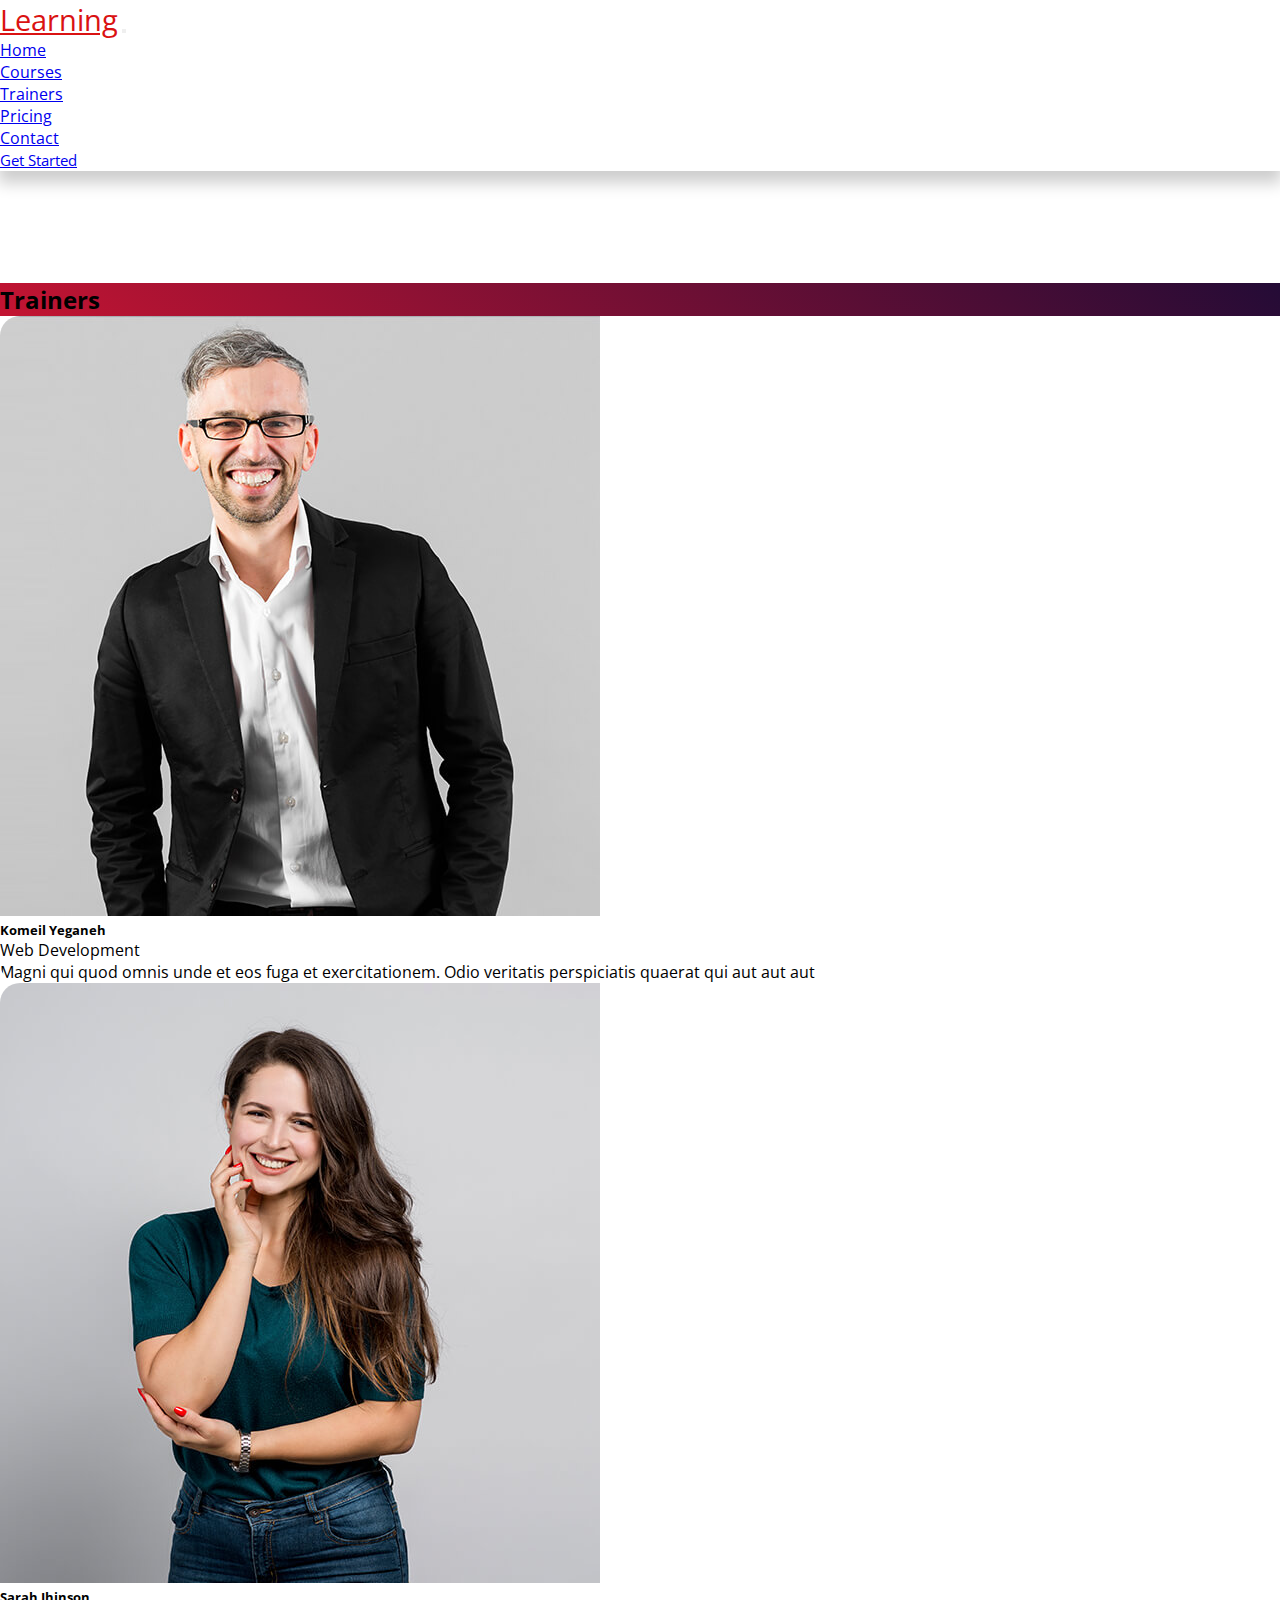
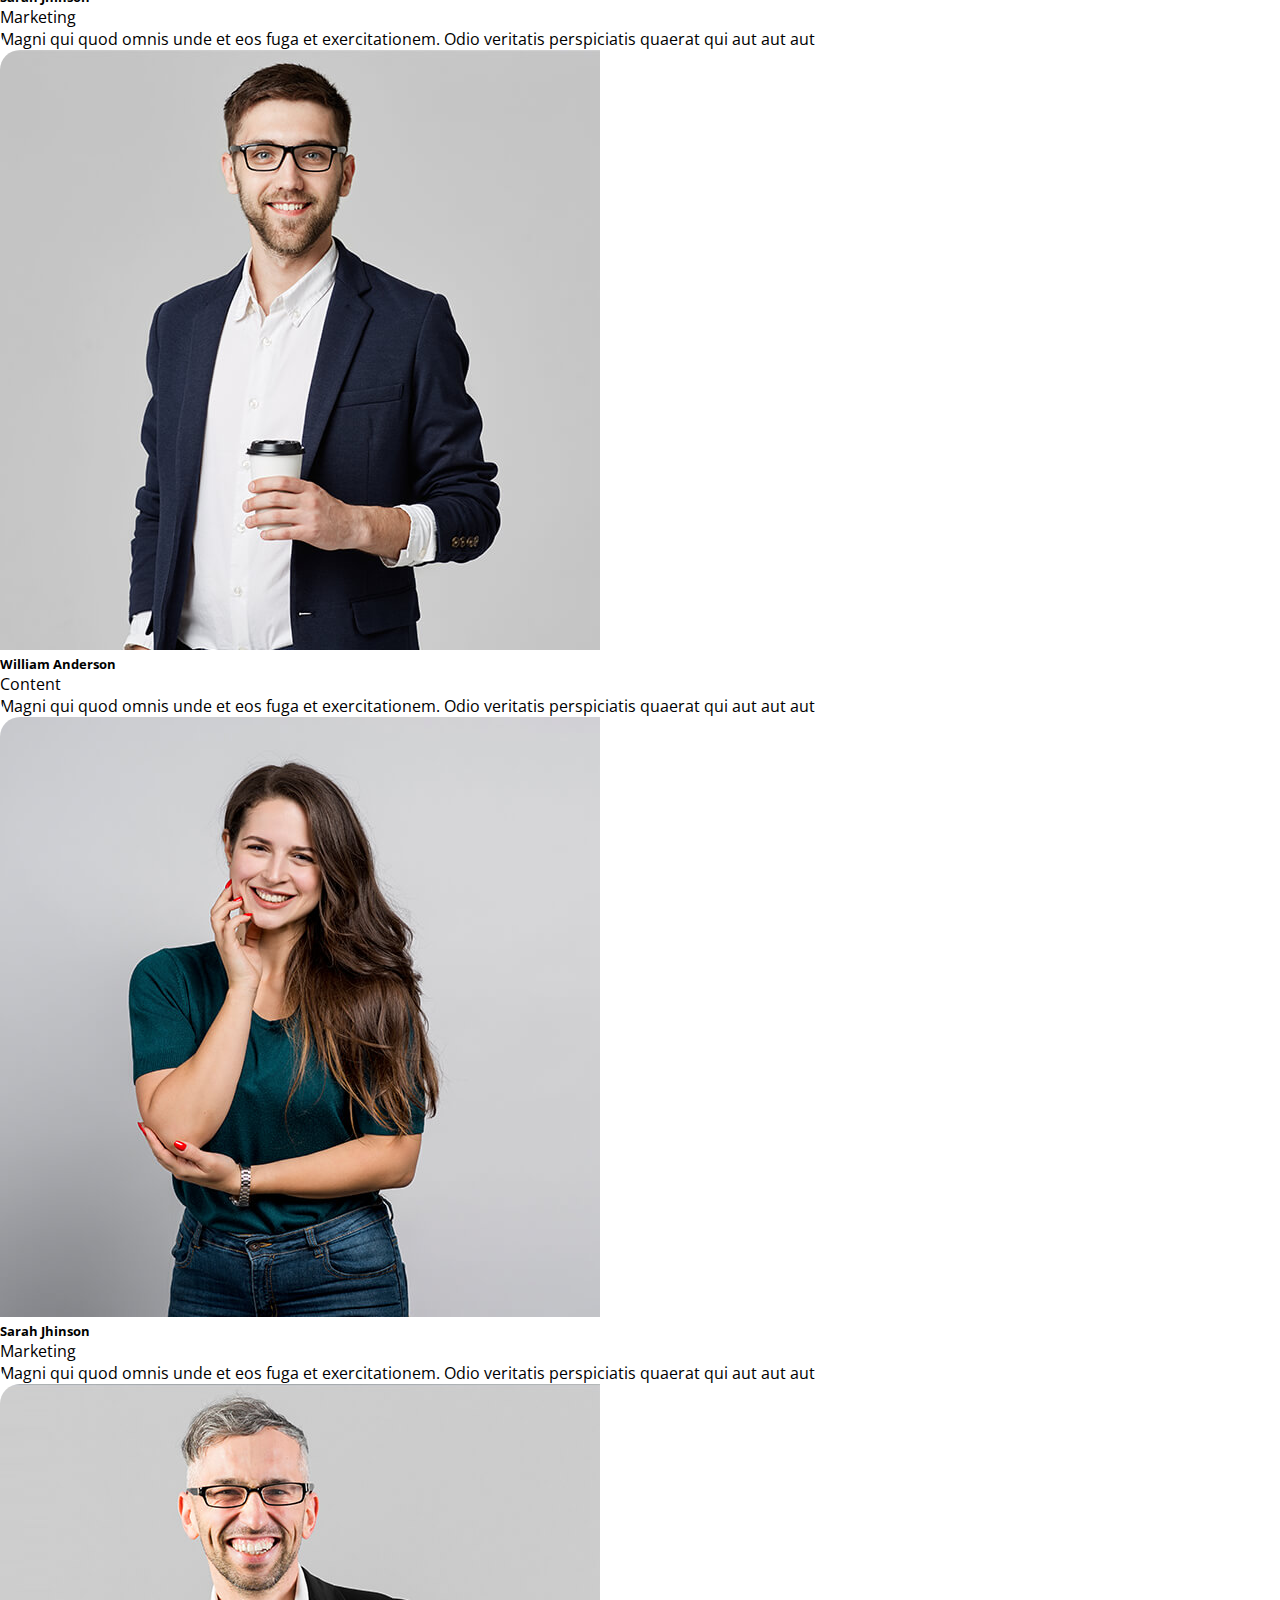
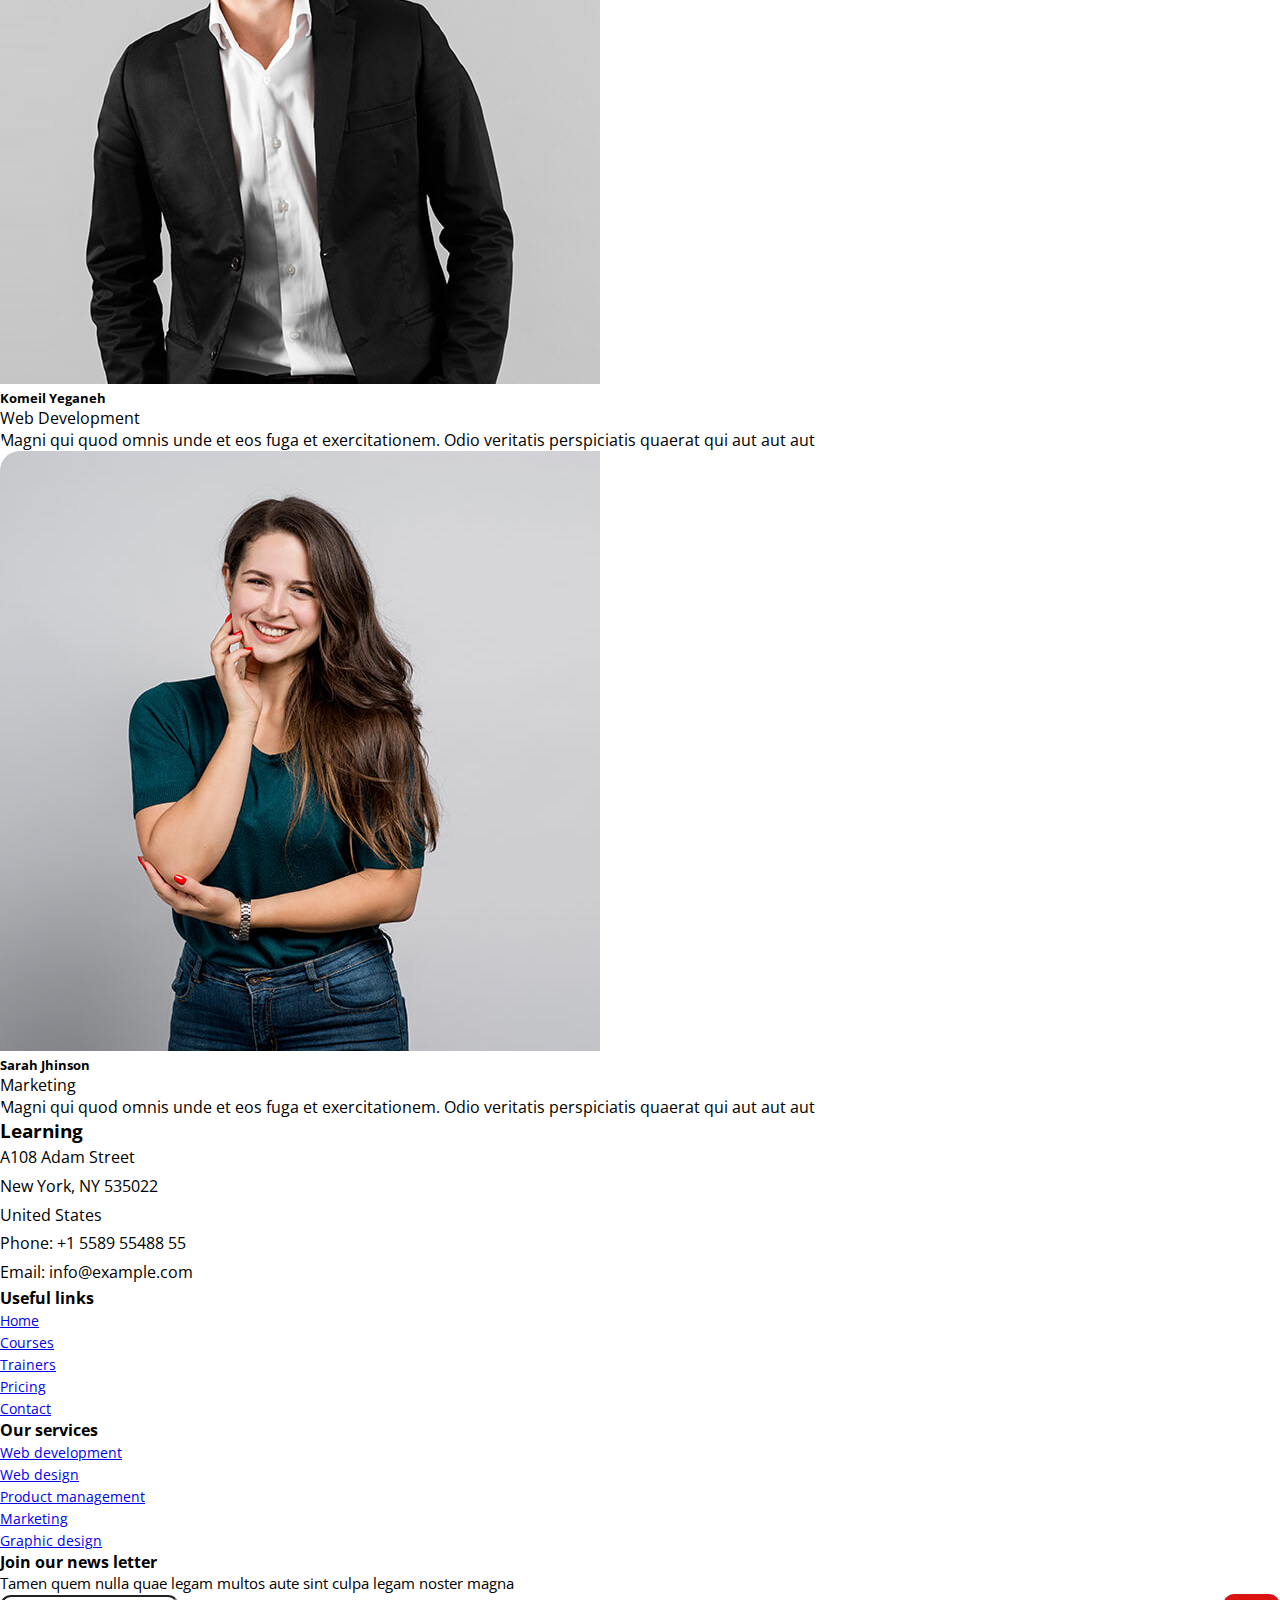
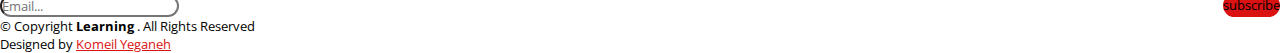
<file: pages/trainers.html>
<!DOCTYPE html>
<html lang="en">
  <head>
    <meta charset="UTF-8" />
    <meta http-equiv="X-UA-Compatible" content="IE=edge" />
    <meta name="viewport" content="width=device-width, initial-scale=1.0" />
    <title>Learning</title>
    <link rel="preconnect" href="https://fonts.googleapis.com" />
    <link rel="preconnect" href="https://fonts.gstatic.com" crossorigin />
    <link
      href="https://fonts.googleapis.com/css2?family=Dongle:wght@300&family=Fuzzy+Bubbles&family=Open+Sans:ital,wght@0,400;0,700;1,400&display=swap"
      rel="stylesheet"
    />
    <!-- font-awesome -->
    <link
      rel="stylesheet"
      href="https://cdnjs.cloudflare.com/ajax/libs/font-awesome/6.0.0-beta3/css/all.min.css"
      integrity="sha512-Fo3rlrZj/k7ujTnHg4CGR2D7kSs0v4LLanw2qksYuRlEzO+tcaEPQogQ0KaoGN26/zrn20ImR1DfuLWnOo7aBA=="
      crossorigin="anonymous"
      referrerpolicy="no-referrer"
    />
    <!-- bootstrap 4 cdn -->
    <link
      rel="stylesheet"
      href="https://stackpath.bootstrapcdn.com/bootstrap/4.2.1/css/bootstrap.min.css"
      integrity="sha384-GJzZqFGwb1QTTN6wy59ffF1BuGJpLSa9DkKMp0DgiMDm4iYMj70gZWKYbI706tWS"
      crossorigin="anonymous"
    />
    <!-- css file -->
    <link rel="stylesheet" href="../style.css" />
  </head>
  <body>
    <!-- header start -->
    <header class="header fixed-top pt-2 pb-2 bg-light">
      <div class="container">
        <nav
          class="navbar navbar-expand-lg navbar-light d-flex align-items-center justify-content-between"
        >
          <a href="../index.html" class="navbar-brand text-decoration-none logo"
            >Learning</a
          >
          <button
            type="button"
            class="navbar-toggler ml-3"
            data-toggle="collapse"
            data-target="#navMenu"
            aria-controls="navbarNav"
            aria-expanded="false"
            aria-label="Toggle navigation"
          >
            <span class="navbar-toggler-icon"></span>
          </button>
          <div
            class="navbar-collapse collapse d-lg-flex justify-content-lg-end"
            id="navMenu"
          >
            <ul class="navbar-nav">
              <li class="nav-item mx-1">
                <a href="../index.html" class="nav-link text-dark">Home</a>
              </li>
              <li class="nav-item mx-1">
                <a href="courses.html" class="nav-link text-dark">Courses</a>
              </li>
              <li class="nav-item mx-1">
                <a href="trainers.html" class="nav-link text-dark">Trainers</a>
              </li>
              <li class="nav-item mx-1">
                <a href="pricing.html" class="nav-link text-dark">Pricing</a>
              </li>
              <li class="nav-item mx-1">
                <a href="contact.html" class="nav-link text-dark">Contact</a>
              </li>
              <a
                href="#"
                class="btn btn-danger get-started mt-lg-0 mt-3 ml-lg-4 ml-0"
                >Get Started</a
              >
            </ul>
          </div>
        </nav>
      </div>
    </header>
    <!-- header end -->

    <!-- main start -->
    <main class="main">
      <div class="breadcrumb p-3">
        <div class="container">
          <h2 class="text-white text-center">Trainers</h2>
        </div>
      </div>

      <!-- trainers start -->
      <section class="trainers-page py-4">
        <div class="container">
          <div class="row">
            <div class="col-lg-4 col-md-6">
              <div class="member border bg-white mb-3 mb-lg-0">
                <img
                  src="../images/trainer-1.jpg"
                  alt="trainer"
                  class="img-fluid"
                />
                <div class="member-content p-3 text-center">
                  <h5 class="font-weight-bold">Komeil Yeganeh</h5>
                  <span>Web Development</span>
                  <p class="font-italic text-black-50 my-3">
                    Magni qui quod omnis unde et eos fuga et exercitationem.
                    Odio veritatis perspiciatis quaerat qui aut aut aut
                  </p>
                  <div class="socials">
                    <a href="#" class="mx-2"
                      ><i class="fab fa-telegram text-black-50"></i
                    ></a>
                    <a href="#" class="mx-2"
                      ><i class="fab fa-instagram text-black-50"></i
                    ></a>
                    <a href="#" class="mx-2"
                      ><i class="fab fa-linkedin text-black-50"></i
                    ></a>
                  </div>
                </div>
              </div>
            </div>
            <div class="col-lg-4 col-md-6">
              <div class="member border bg-white mb-3">
                <img
                  src="../images/trainer-2.jpg"
                  alt="trainer"
                  class="img-fluid"
                />
                <div class="member-content p-3 text-center">
                  <h5 class="font-weight-bold">Sarah Jhinson</h5>
                  <span>Marketing</span>
                  <p class="font-italic text-black-50 my-3">
                    Magni qui quod omnis unde et eos fuga et exercitationem.
                    Odio veritatis perspiciatis quaerat qui aut aut aut
                  </p>
                  <div class="socials">
                    <a href="#" class="mx-2"
                      ><i class="fab fa-telegram text-black-50"></i
                    ></a>
                    <a href="#" class="mx-2"
                      ><i class="fab fa-instagram text-black-50"></i
                    ></a>
                    <a href="#" class="mx-2"
                      ><i class="fab fa-linkedin text-black-50"></i
                    ></a>
                  </div>
                </div>
              </div>
            </div>
            <div class="col-lg-4 col-md-6">
              <div class="member border bg-white mb-3">
                <img
                  src="../images/trainer-3.jpg"
                  alt="trainer"
                  class="img-fluid"
                />
                <div class="member-content p-3 text-center">
                  <h5 class="font-weight-bold">William Anderson</h5>
                  <span>Content</span>
                  <p class="font-italic text-black-50 my-3">
                    Magni qui quod omnis unde et eos fuga et exercitationem.
                    Odio veritatis perspiciatis quaerat qui aut aut aut
                  </p>
                  <div class="socials">
                    <a href="#" class="mx-2"
                      ><i class="fab fa-telegram text-black-50"></i
                    ></a>
                    <a href="#" class="mx-2"
                      ><i class="fab fa-instagram text-black-50"></i
                    ></a>
                    <a href="#" class="mx-2"
                      ><i class="fab fa-linkedin text-black-50"></i
                    ></a>
                  </div>
                </div>
              </div>
            </div>
            <div class="col-lg-4 col-md-6">
                <div class="member border bg-white mb-3">
                  <img
                    src="../images/trainer-2.jpg"
                    alt="trainer"
                    class="img-fluid"
                  />
                  <div class="member-content p-3 text-center">
                    <h5 class="font-weight-bold">Sarah Jhinson</h5>
                    <span>Marketing</span>
                    <p class="font-italic text-black-50 my-3">
                      Magni qui quod omnis unde et eos fuga et exercitationem.
                      Odio veritatis perspiciatis quaerat qui aut aut aut
                    </p>
                    <div class="socials">
                      <a href="#" class="mx-2"
                        ><i class="fab fa-telegram text-black-50"></i
                      ></a>
                      <a href="#" class="mx-2"
                        ><i class="fab fa-instagram text-black-50"></i
                      ></a>
                      <a href="#" class="mx-2"
                        ><i class="fab fa-linkedin text-black-50"></i
                      ></a>
                    </div>
                  </div>
                </div>
              </div>
              <div class="col-lg-4 col-md-6">
                <div class="member border bg-white mb-3 mb-lg-0">
                  <img
                    src="../images/trainer-1.jpg"
                    alt="trainer"
                    class="img-fluid"
                  />
                  <div class="member-content p-3 text-center">
                    <h5 class="font-weight-bold">Komeil Yeganeh</h5>
                    <span>Web Development</span>
                    <p class="font-italic text-black-50 my-3">
                      Magni qui quod omnis unde et eos fuga et exercitationem.
                      Odio veritatis perspiciatis quaerat qui aut aut aut
                    </p>
                    <div class="socials">
                      <a href="#" class="mx-2"
                        ><i class="fab fa-telegram text-black-50"></i
                      ></a>
                      <a href="#" class="mx-2"
                        ><i class="fab fa-instagram text-black-50"></i
                      ></a>
                      <a href="#" class="mx-2"
                        ><i class="fab fa-linkedin text-black-50"></i
                      ></a>
                    </div>
                  </div>
                </div>
              </div>
              <div class="col-lg-4 col-md-6">
                <div class="member border bg-white mb-3">
                  <img
                    src="../images/trainer-2.jpg"
                    alt="trainer"
                    class="img-fluid"
                  />
                  <div class="member-content p-3 text-center">
                    <h5 class="font-weight-bold">Sarah Jhinson</h5>
                    <span>Marketing</span>
                    <p class="font-italic text-black-50 my-3">
                      Magni qui quod omnis unde et eos fuga et exercitationem.
                      Odio veritatis perspiciatis quaerat qui aut aut aut
                    </p>
                    <div class="socials">
                      <a href="#" class="mx-2"
                        ><i class="fab fa-telegram text-black-50"></i
                      ></a>
                      <a href="#" class="mx-2"
                        ><i class="fab fa-instagram text-black-50"></i
                      ></a>
                      <a href="#" class="mx-2"
                        ><i class="fab fa-linkedin text-black-50"></i
                      ></a>
                    </div>
                  </div>
                </div>
              </div>
          </div>
        </div>
      </section>
      <!-- trainers end -->
    </main>
    <!-- main end -->

    <!-- footer start -->
    <footer class="footer py-4 bg-light">
      <div class="footer-top">
        <div class="container">
          <div class="row">
            <div class="footer-content col-lg-3 col-md-6">
              <h3>Learning</h3>
              <p class="text-black-50 mt-4">
                A108 Adam Street <br />
                New York, NY 535022 <br />
                United States <br />

                Phone: +1 5589 55488 55 <br />
                Email: info@example.com
              </p>
            </div>
            <div class="footer-links col-lg-2 col-md-6">
              <h4 class="font-weight-bold">Useful links</h4>
              <ul class="list-unstyled mt-4">
                <li class="mb-2"><i class="fa fa-chevron-right text-danger mr-2"></i> <a href="../index.html" class="text-decoration-none text-dark text-black-50">Home</a></li>
                <li class="mb-2"><i class="fa fa-chevron-right text-danger mr-2"></i> <a href="courses.html" class="text-decoration-none text-dark text-black-50">Courses</a></li>
                <li class="mb-2"><i class="fa fa-chevron-right text-danger mr-2"></i> <a href="trainers.html" class="text-decoration-none text-dark text-black-50">Trainers</a></li>
                <li class="mb-2"><i class="fa fa-chevron-right text-danger mr-2"></i> <a href="pricing.html" class="text-decoration-none text-dark text-black-50">Pricing</a></li>
                <li class="mb-2"><i class="fa fa-chevron-right text-danger mr-2"></i> <a href="contact.html" class="text-decoration-none text-dark text-black-50">Contact</a></li>
              </ul>
            </div>
            <div class="footer-links col-lg-3 col-md-6 mt-3 mt-lg-0">
              <h4 class="font-weight-bold">Our services</h4>
              <ul class="list-unstyled mt-4">
                <li class="mb-2">
                  <i class="fa fa-chevron-right text-danger mr-2"></i>
                  <a
                    href="#"
                    class="text-decoration-none text-dark text-black-50"
                    >Web development</a
                  >
                </li>
                <li class="mb-2">
                  <i class="fa fa-chevron-right text-danger mr-2"></i>
                  <a
                    href="#"
                    class="text-decoration-none text-dark text-black-50"
                    >Web design</a
                  >
                </li>
                <li class="mb-2">
                  <i class="fa fa-chevron-right text-danger mr-2"></i>
                  <a
                    href="#"
                    class="text-decoration-none text-dark text-black-50"
                    >Product management</a
                  >
                </li>
                <li class="mb-2">
                  <i class="fa fa-chevron-right text-danger mr-2"></i>
                  <a
                    href="#"
                    class="text-decoration-none text-dark text-black-50"
                    >Marketing</a
                  >
                </li>
                <li class="mb-2">
                  <i class="fa fa-chevron-right text-danger mr-2"></i>
                  <a
                    href="#"
                    class="text-decoration-none text-dark text-black-50"
                    >Graphic design</a
                  >
                </li>
              </ul>
            </div>
            <div class="footer-newsletter col-lg-4 col-md-6 mt-3 mt-lg-0">
              <h4 class="font-weight-bold">Join our news letter</h4>
              <p class="text-black-50">
                Tamen quem nulla quae legam multos aute sint culpa legam noster
                magna
              </p>
              <form action="">
                <input
                  type="email"
                  name="email"
                  placeholder="Email..."
                  class="form-control"
                />
                <input
                  type="submit"
                  value="subscribe"
                  class="px-3 text-white"
                />
              </form>
            </div>
          </div>
        </div>
      </div>
      <div
        class="container py-3 d-flex flex-column justify-content-between align-items-center flex-md-row"
      >
        <div class="text-copyright mt-4 mt-md-0">
          <div class="copyright">
            © Copyright <strong><span>Learning</span></strong> . All Rights
            Reserved
          </div>
          <div class="credits mt-3">
            Designed by
            <a href="https://komeilyeganeh.ir" target="_blank"
              >Komeil Yeganeh</a
            >
          </div>
        </div>
        <div class="social-links mt-4 mt-md-0">
          <a href="#" class="mx-2"><i class="fab fa-telegram"></i></a>
          <a href="#" class="mx-2"><i class="fab fa-instagram"></i></a>
          <a href="#" class="mx-2"><i class="fab fa-twitter"></i></a>
          <a href="#" class="mx-2"><i class="fab fa-skype"></i></a>
          <a href="#" class="mx-2"><i class="fab fa-linkedin"></i></a>
        </div>
      </div>
    </footer>
    <!-- footer end -->

    <!-- scripts js -->
    <script
      src="https://code.jquery.com/jquery-3.3.1.slim.min.js"
      integrity="sha384-q8i/X+965DzO0rT7abK41JStQIAqVgRVzpbzo5smXKp4YfRvH+8abtTE1Pi6jizo"
      crossorigin="anonymous"
    ></script>
    <script
      src="https://cdnjs.cloudflare.com/ajax/libs/popper.js/1.14.6/umd/popper.min.js"
      integrity="sha384-wHAiFfRlMFy6i5SRaxvfOCifBUQy1xHdJ/yoi7FRNXMRBu5WHdZYu1hA6ZOblgut"
      crossorigin="anonymous"
    ></script>
    <script
      src="https://stackpath.bootstrapcdn.com/bootstrap/4.2.1/js/bootstrap.min.js"
      integrity="sha384-B0UglyR+jN6CkvvICOB2joaf5I4l3gm9GU6Hc1og6Ls7i6U/mkkaduKaBhlAXv9k"
      crossorigin="anonymous"
    ></script>
  </body>
</html>
</file>
<file: style.css>
*{
    padding: 0;
    margin: 0;
    box-sizing: border-box;
    font-family: 'Dongle', sans-serif;
    font-family: 'Fuzzy Bubbles', cursive;
    font-family: 'Open Sans', sans-serif;
}

:root{
    --color-red: #DA1212;
}

.header{
    box-shadow: 0 10px 15px 2px rgba(0, 0, 0, .2);
}
.logo{
    color: var(--color-red) !important;
    font-size: 1.8rem;
}
.get-started{
    border-radius: 20px;
    font-size: .92rem;
}
.navbar-nav .nav-link{
    position: relative;
    font-size: .98rem;
}
.navbar-nav .nav-link::after{
    position: absolute;
    content: "";
    bottom: 0;
    right: 50%;
    transform: translateX(50%);
    width: 0;
    height: 2px;
    background-color: var(--color-red);
    transition: .2s ease-out;
}
.navbar-nav .nav-link:hover::after{
    width: 60%;
}

/* hero styles */
.hero{
    width: 100%;
    min-height: 90vh;
    background: url('images/hero.jpg') fixed center no-repeat;
    background-size: cover;
}
.desc-hero{
    width: 50%;
    line-height: 1.6;
}

/* about style */
.fa-check-circle{
    font-size: 1.3rem;
}

/* counts style */
.counts .counter{
    font-size: 2.3rem;
    color: var(--color-red);
}

/* why-us styles */
.why-us .content{
    border-radius: 50px 5px;
    background: linear-gradient(40deg, #c31432,#240b36);
}
.why-us .content p{
    font-size: .9rem;
}
.why-us .content .btn-more{
    font-size: .9rem;
    border-radius: 20px;
    border: 2px solid #fff;
    transition: .3s ease-out;
}
.why-us .content .btn-more:hover{
    background-color: #fff;
    color: #000 !important;
}
.items-why .icon-box{
    border: 1px solid #ddd;
    border-radius: 10px;
    transition: .2s ease-out;
}
.items-why .icon-box:hover{
    box-shadow: 0 10px 20px 3px rgba(0, 0, 0, .1);
}
.items-why .icon-box .fa{
    width: 70px;
    height: 70px;
    border-radius: 50%;
    text-align: center;
    line-height: 70px;
    background-color: #eee;
    font-size: 1.6rem;
    color: var(--color-red);
}
.items-why .icon-box p{
    font-size: 15px;
}

/* popular-courses styles */
.course img{
    max-width: 100%;
}
.course-item{
    border-radius: 20px;
    overflow: hidden;
    box-shadow: 0 0 20px 3px rgba(0, 0, 0, .2);
}
.title-popular-course{
    position: relative;
}
.title-popular-course::after{
    position: absolute;
    content: "";
    width: 10%;
    height: 2px;
    background-color: var(--color-red);
    bottom: 0;
    left: 50%;
}
.category-course{
    background-color: var(--color-red);
    border-radius: 20px;
    font-size: .9rem;
}
.title-course{
    font-size: 1.26rem;
}
.price-course{
    font-size: 1.2rem;
}
.trainer-info img{
    max-width: 50px;
}

/* trainers styles */
.trainers{
    background: url('images/bg-trainers.jpg') no-repeat center fixed;
    background-size: cover;
    position: relative;
}
.trainers::before{
    position: absolute;
    content: "";
    width: 100%;
    height: 100%;
    top: 0;
    left: 0;
    background-color: rgba(0, 0, 0, .8);
}
.member{
    border-radius: 20px;
    overflow: hidden;
}
.member .socials .fab{
    font-size: 1.2rem;
    transition: .4s ease-out;
}
.member .fab:hover{
    color: var(--color-red) !important;
}


/* footer styles */
.footer-content p{
    line-height: 1.8;
}
.footer-links h4,
.footer-newsletter h4{
    font-size: 1rem;
}
.footer-newsletter p{
    font-size: .96rem;
}
.footer-links ul li .fa-chevron-right{
    font-size: .8rem;
}
.footer-links ul li a{
    transition: .3s ease-out;
    font-size: .86rem;
}
.footer-links ul li a:hover{
    color: var(--color-red) !important;
}
.footer-newsletter form{
    position: relative;
}
.footer-newsletter form input{
    border-radius: 20px;
    outline: none !important;
}
.footer-newsletter form input[type="submit"]{
    position: absolute;
    top: 0;
    right: 0;
    height: 100%;
    background-color: var(--color-red);
    border: none;
    cursor: pointer;
}
.copyright,
.credits{
    font-size: .83rem;
}
.credits a{
    color: var(--color-red) !important;
}
.social-links a .fab{
    width: 30px;
    height: 30px;
    border-radius: 50%;
    background-color: var(--color-red);
    font-size: 1.2rem;
    color: #fff;
    text-align: center;
    line-height: 28px;
}


/* ===== courses page ===== */
.main{
    margin-top: 7rem;
}
.breadcrumb{
    background: linear-gradient(40deg, #c31432,#240b36);
}

/* ===== trainers page ===== */
.trainers-page{
    background-color: #fff !important;
}

/* ===== pricing page ===== */
.box .card{
    position: relative;
    overflow: hidden;
}
.box .card .advanced{
    position: absolute;
    text-align: center;
    width: 200px;
    top: 20px;
    right: -68px;
    background-color: var(--color-red);
    opacity: .8;
    transform: rotate(45deg);
}
.box .card-body h4{
    color: var(--color-red);
    font-weight: bold;
}
.box .card-body ul li{
    font-size: .9rem;
}
.box .card-footer a{
    border-radius: 20px;
    background-color: var(--color-red);
    font-size: .9rem;
}
.box .card-header.featured{
    background-color: var(--color-red);
}

/* ===== contact page ===== */
.info-contact .icon-contact{
    width: 40px;
    height: 40px;
    background-color: #ddd;
    border-radius: 50%;
    text-align: center;
    line-height: 40px;
    background-color: var(--color-red);
    color: #fff;
    font-size: 1.2rem;
}
.submit-form{
    border-radius: 20px;
    background-color: var(--color-red) !important;
    cursor: pointer;
}


@media screen and (max-width:991.98px) {
    .navbar-nav .nav-link::after{
        left: 0;
        transform: translateX(0);
    }
    .navbar-nav .nav-link:hover::after{
        width: 8%;
    }
    .title-hero{
        font-size: 1.8rem;
    }
    .desc-hero{
       font-size: 1.2rem;
    }
}

@media screen and (max-width: 767.98px) {
    .breadcrumb h2{
        font-size: 1.4rem;
    }
    .contact-content h5{
        font-size: 1rem;
    }
    .contact-content p{
        font-size: .9rem;
    }
    input::placeholder,
    textarea::placeholder{
        font-size: .9rem;
    }
    .footer-content p{
        font-size: .9rem;
    }
}

@media screen and (max-width:575.98px) {
    .title-hero{
        font-size: 1.5rem;
    }
    .desc-hero{
        font-size: 1rem;
        width: 90%;
    }
    .logo{
        font-size: 1.3rem;
    }
    .text-about h4{
        font-size: 1.1rem;
    }
    .text-about p{
        font-size: .95rem;
    }
    .text-about ul li{
        font-size: .9rem;
    }
}

@media screen and (max-width:300px) {
    .hero{
        padding-top: 5rem;
    }
}
</file>
